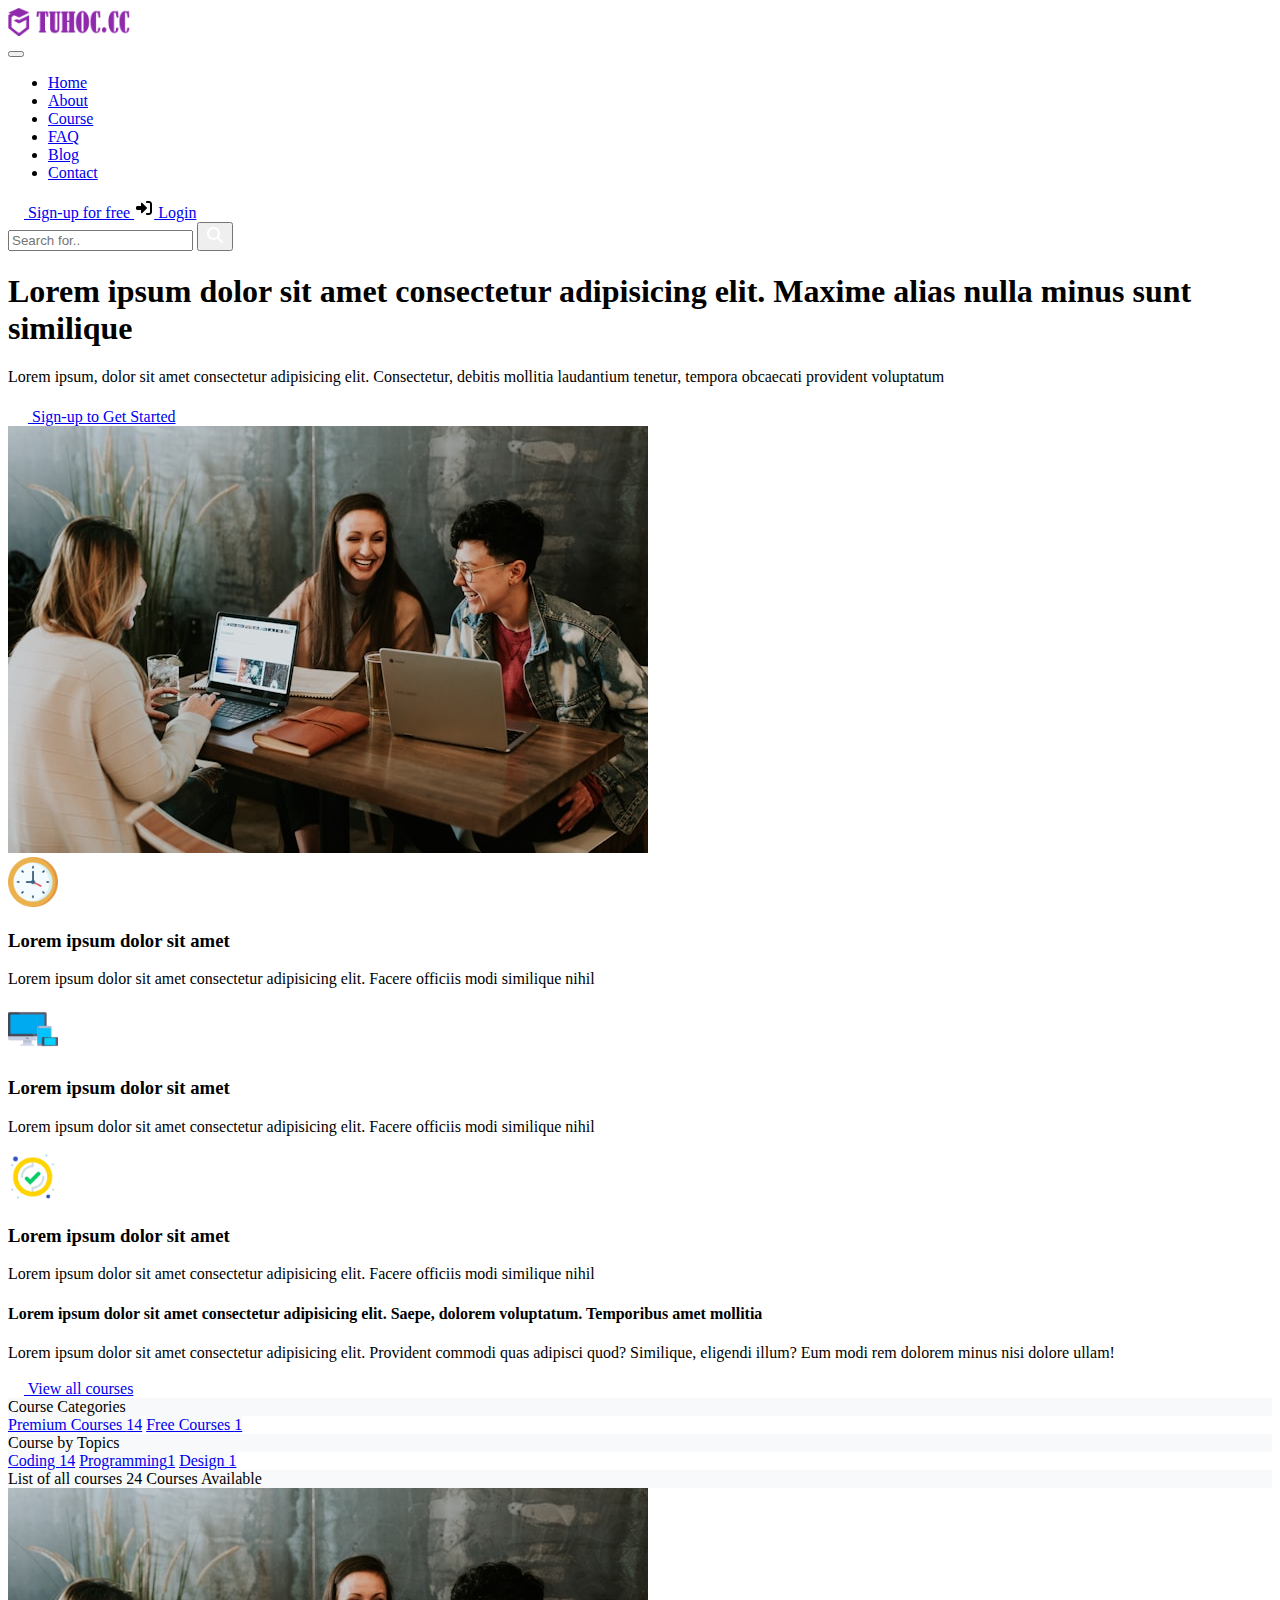
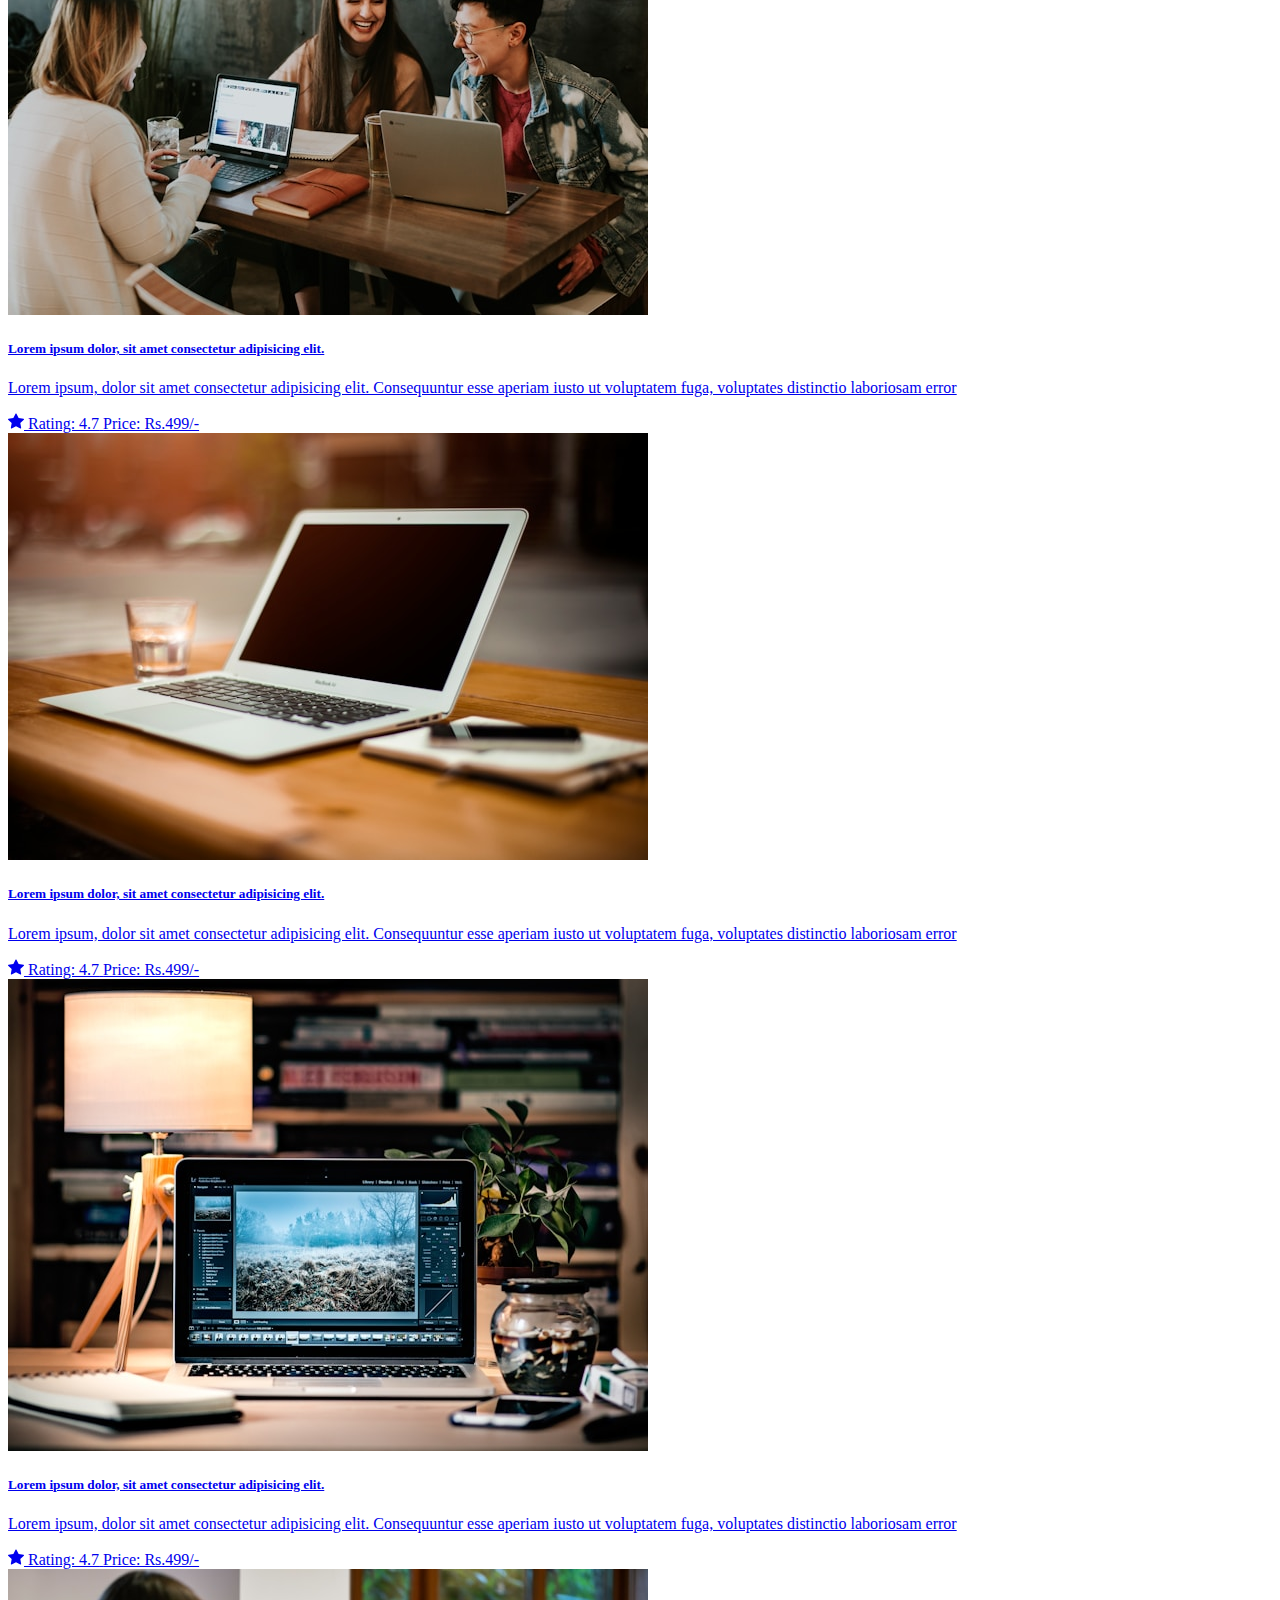
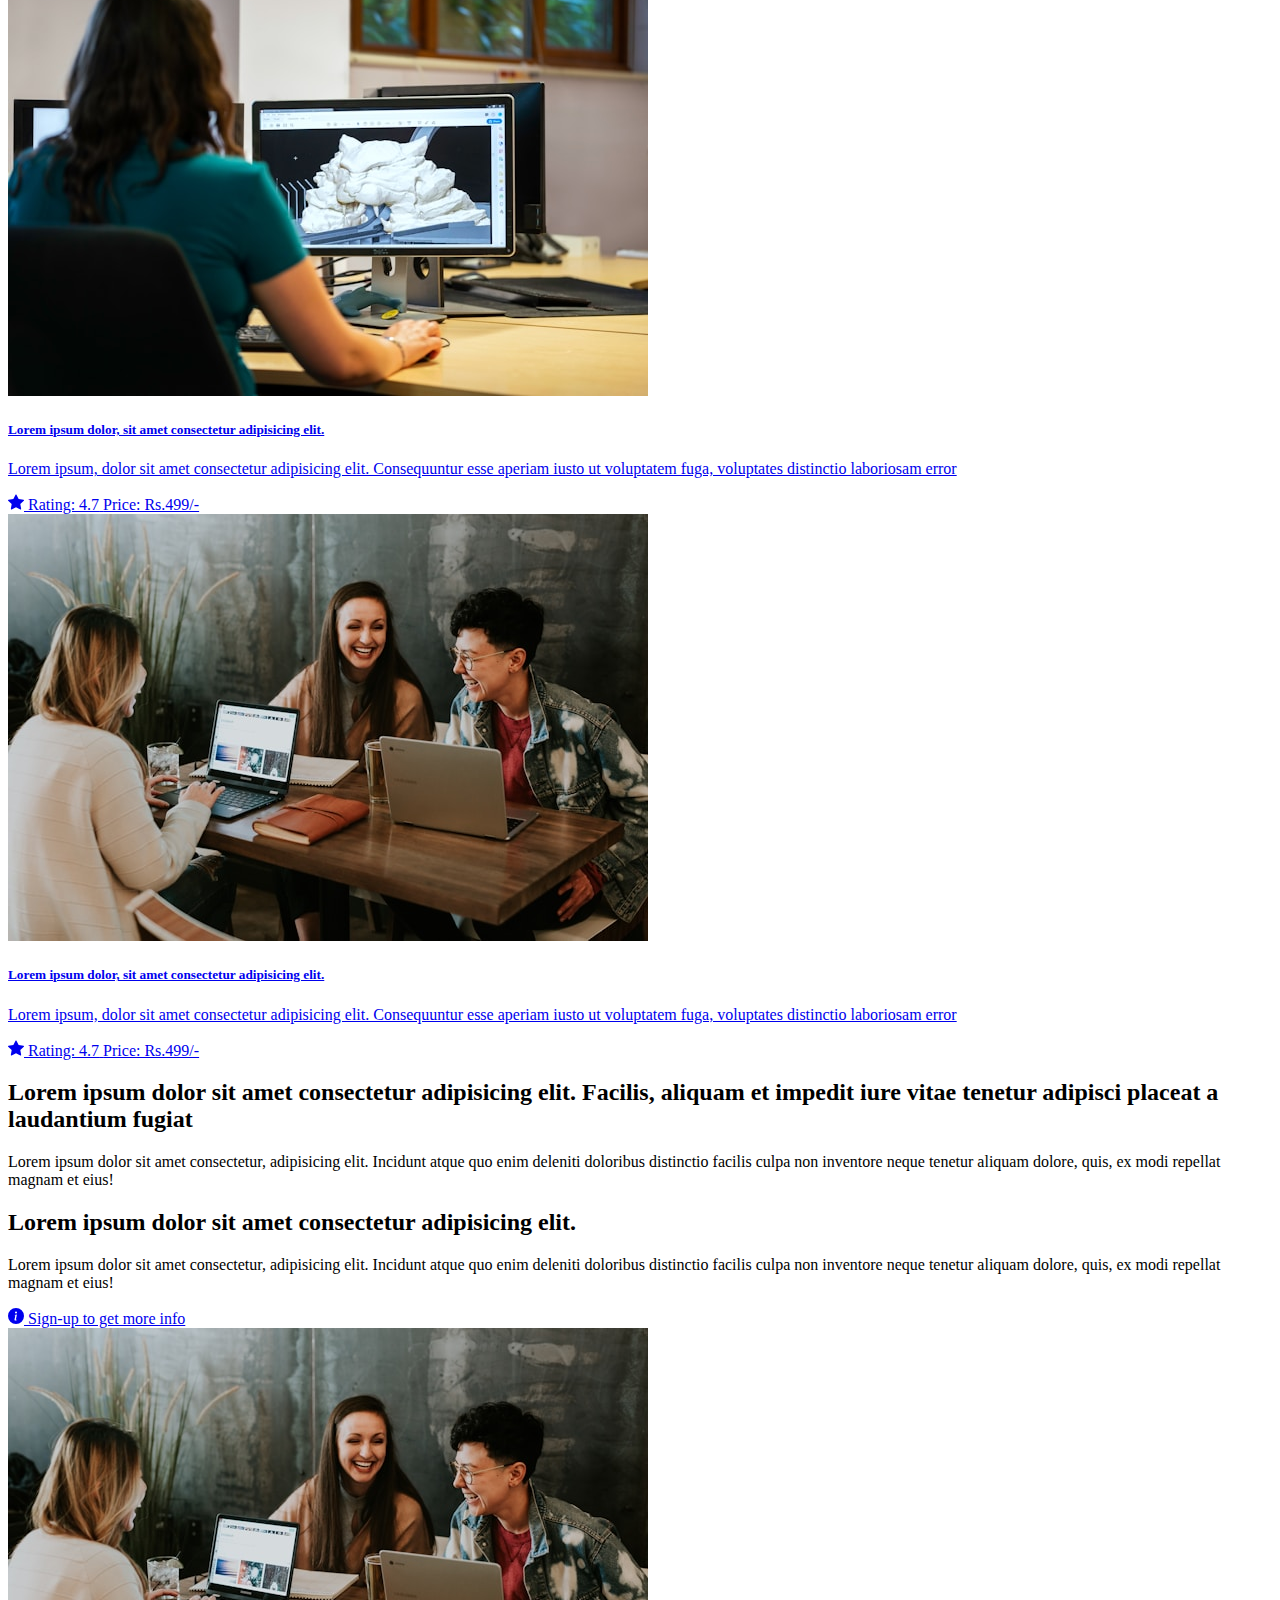
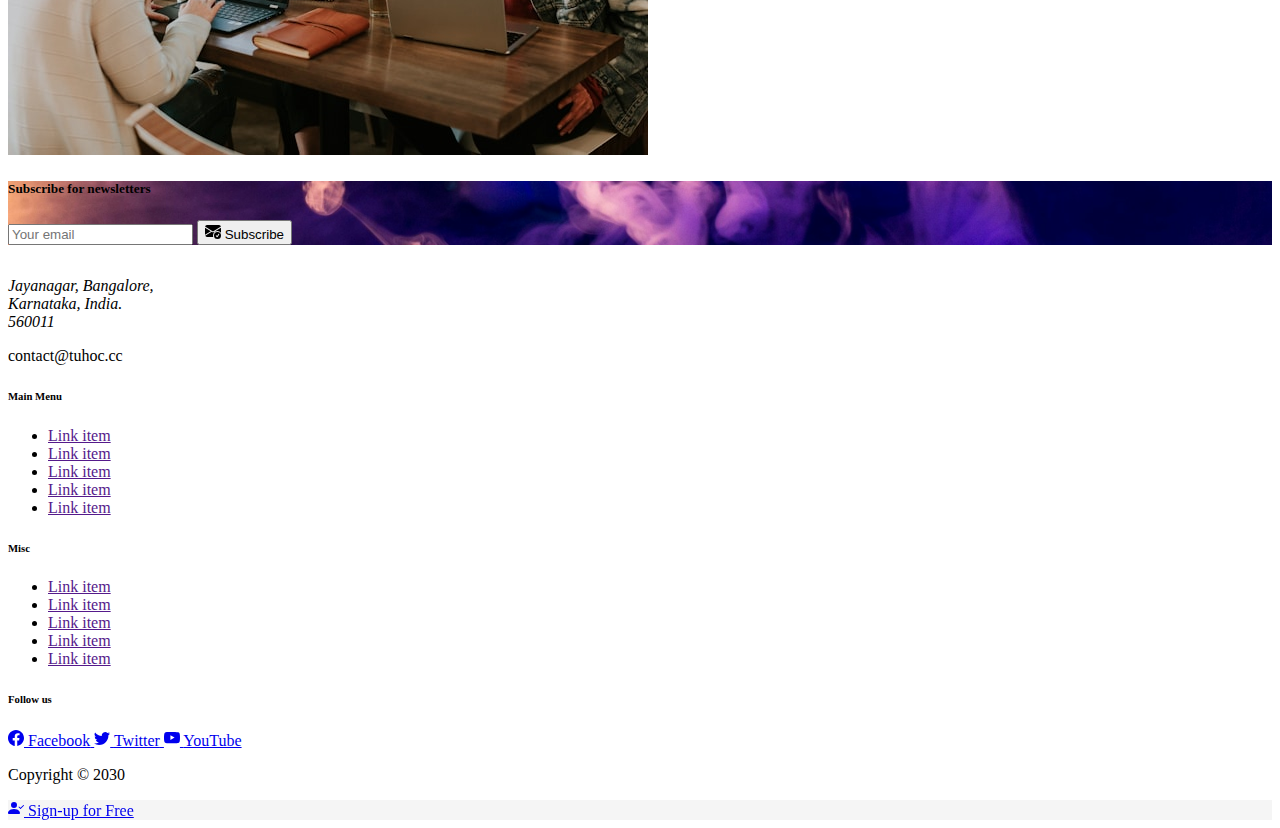
<file: index.html>
<!DOCTYPE html>
<html lang="en">
  <head>
    <meta charset="UTF-8" />
    <meta name="viewport" content="width=device-width, initial-scale=1.0" />
    <link
      href="https://cdn.jsdelivr.net/npm/bootstrap@5.3.8/dist/css/bootstrap.min.css"
      rel="stylesheet"
      integrity="sha384-sRIl4kxILFvY47J16cr9ZwB07vP4J8+LH7qKQnuqkuIAvNWLzeN8tE5YBujZqJLB"
      crossorigin="anonymous"
    />
    <!-- My Style -->
    <link rel="stylesheet" href="./style.css" />
    <title>Du an web Bootstrap</title>
  </head>
  <body class="bg-light">
    <!-- NAVBAR START -->
    <nav class="navbar navbar-expand-lg bg-white border-bottom small fixed-top">
      <div class="container">
        <!-- Navbar brand -->
        <nav class="navbar bg-body-tertiary">
          <div class="container">
            <a class="navbar-brand" href="#">
              <img src="./img/logo-tuhoc-light.png" alt="Logo" />
            </a>
          </div>
        </nav>
        <button
          class="navbar-toggler"
          type="button"
          data-bs-toggle="collapse"
          data-bs-target="#navbarSupportedContent"
          aria-controls="navbarSupportedContent"
          aria-expanded="false"
          aria-label="Toggle navigation"
        >
          <span class="navbar-toggler-icon"></span>
        </button>
        <div class="collapse navbar-collapse" id="navbarSupportedContent">
          <!-- Menu item -->
          <ul class="navbar-nav me-auto mb-2 mb-lg-0">
            <li class="nav-item">
              <a class="nav-link active" aria-current="page" href="#">Home</a>
            </li>
            <li class="nav-item">
              <a class="nav-link" aria-current="page" href="./about.html">About</a>
            </li>
            <li class="nav-item">
              <a class="nav-link" aria-current="page" href="./course.html">Course</a>
            </li>
            <li class="nav-item">
              <a class="nav-link" aria-current="page" href="./faq.html">FAQ</a>
            </li>
            <li class="nav-item">
              <a class="nav-link" aria-current="page" href="#!">Blog</a>
            </li>

            <li class="nav-item">
              <a class="nav-link" aria-current="page" href="./contact.html">Contact</a>
            </li>
          </ul>
          <!-- Login/Sign-up -->
          <div class="me-1 d-flex flex-column gap-1 flex-md-row">
            <a
              href="#!"
              class="btn btn-danger btn-sm d-inline-flex justify-content-center align-items-center"
            >
              <svg
                xmlns="http://www.w3.org/2000/svg"
                viewBox="0 0 640 640"
                width="16px"
                height="16px"
                class="me-2"
              >
                <path
                  fill="#ffffff"
                  d="M136 192C136 125.7 189.7 72 256 72C322.3 72 376 125.7 376 192C376 258.3 322.3 312 256 312C189.7 312 136 258.3 136 192zM48 546.3C48 447.8 127.8 368 226.3 368L285.7 368C384.2 368 464 447.8 464 546.3C464 562.7 450.7 576 434.3 576L77.7 576C61.3 576 48 562.7 48 546.3zM544 160C557.3 160 568 170.7 568 184L568 232L616 232C629.3 232 640 242.7 640 256C640 269.3 629.3 280 616 280L568 280L568 328C568 341.3 557.3 352 544 352C530.7 352 520 341.3 520 328L520 280L472 280C458.7 280 448 269.3 448 256C448 242.7 458.7 232 472 232L520 232L520 184C520 170.7 530.7 160 544 160z"
                />
              </svg>
              Sign-up for free
            </a>
            <a
              href="#!"
              class="btn btn-warning btn-sm d-inline-flex justify-content-center align-items-center"
            >
              <svg
                xmlns="http://www.w3.org/2000/svg"
                viewBox="0 0 640 640"
                width="20px"
                height="20px"
                class="me-2"
              >
                width="20px" height="20px"
                <path
                  d="M409 337C418.4 327.6 418.4 312.4 409 303.1L265 159C258.1 152.1 247.8 150.1 238.8 153.8C229.8 157.5 224 166.3 224 176L224 256L112 256C85.5 256 64 277.5 64 304L64 336C64 362.5 85.5 384 112 384L224 384L224 464C224 473.7 229.8 482.5 238.8 486.2C247.8 489.9 258.1 487.9 265 481L409 337zM416 480C398.3 480 384 494.3 384 512C384 529.7 398.3 544 416 544L480 544C533 544 576 501 576 448L576 192C576 139 533 96 480 96L416 96C398.3 96 384 110.3 384 128C384 145.7 398.3 160 416 160L480 160C497.7 160 512 174.3 512 192L512 448C512 465.7 497.7 480 480 480L416 480z"
                />
              </svg>
              Login
            </a>
          </div>
          <!-- Search -->
          <form class="d-flex mt-2 mt-lg-0" role="search">
            <div class="input-group">
              <input
              class="form-control me-0 form-control-sm"
              type="search"
              placeholder="Search for.."
              aria-label="Search"
            />
            <button
              class="btn btn-outline-success bg-success btn-sm"
              type="submit"
            >
              <svg
                xmlns="http://www.w3.org/2000/svg"
                viewBox="0 0 640 640"
                width="20px"
                height="20px"
              >
                <!--!Font Awesome Free v7.0.1 by @fontawesome - https://fontawesome.com License - https://fontawesome.com/license/free Copyright 2025 Fonticons, Inc.-->
                <path
                  fill="#ffffff"
                  d="M480 272C480 317.9 465.1 360.3 440 394.7L566.6 521.4C579.1 533.9 579.1 554.2 566.6 566.7C554.1 579.2 533.8 579.2 521.3 566.7L394.7 440C360.3 465.1 317.9 480 272 480C157.1 480 64 386.9 64 272C64 157.1 157.1 64 272 64C386.9 64 480 157.1 480 272zM272 416C351.5 416 416 351.5 416 272C416 192.5 351.5 128 272 128C192.5 128 128 192.5 128 272C128 351.5 192.5 416 272 416z"
                />
              </svg>
            </button>
            </div>
          </form>
        </div>
      </div>
    </nav>
    <!-- NAVBAR END -->

    <!-- HEADER START -->
    <header class="main-header mt-5 py-5 border-bottom">
      <div class="container">
        <div class="row align-items-center gx-md-5">
          <!-- Left -->
          <div class="col-md-6 mb-3 mb-md-0">
            <h1 class="fs-3 fw-normal">
              Lorem ipsum dolor sit amet consectetur adipisicing elit. Maxime
              alias nulla minus sunt similique
            </h1>
            <p class="fs-5 fw-light text-secondary">
              Lorem ipsum, dolor sit amet consectetur adipisicing elit.
              Consectetur, debitis mollitia laudantium tenetur, tempora
              obcaecati provident voluptatum
            </p>
            <a
              href="#!"
              class="btn btn-success btn-sm d-inline-flex justify-content-center align-items-center"
            >
              <svg
                xmlns="http://www.w3.org/2000/svg"
                viewBox="0 0 640 640"
                width="20px"
                height="20px"
                class="me-2"
              >
                <path
                  fill="#ffffff"
                  d="M286 368C384.5 368 464.3 447.8 464.3 546.3C464.3 562.7 451 576 434.6 576L78 576C61.6 576 48.3 562.7 48.3 546.3C48.3 447.8 128.1 368 226.6 368L286 368zM585.7 169.9C593.5 159.2 608.5 156.8 619.2 164.6C629.9 172.4 632.3 187.4 624.5 198.1L522.1 338.9C517.9 344.6 511.4 348.3 504.4 348.7C497.4 349.1 490.4 346.5 485.5 341.4L439.1 293.4C429.9 283.9 430.1 268.7 439.7 259.5C449.2 250.3 464.4 250.6 473.6 260.1L500.1 287.5L585.7 169.8zM256.3 312C190 312 136.3 258.3 136.3 192C136.3 125.7 190 72 256.3 72C322.6 72 376.3 125.7 376.3 192C376.3 258.3 322.6 312 256.3 312z"
                />
              </svg>
              Sign-up to Get Started
            </a>
          </div>
          <!-- Right -->
          <div class="col-md-6">
            <img class="rounded w-100" src="./img/main-header.jpg" alt="" />
        </div>
      </div>
    </header>
    <!-- HEADER END -->

    <!-- SITE FEATURES START -->
     <section class="py-4 border-bottom">
       <div class="container">      
        <div class="row">
          <!-- Item 1 -->
          <div class="col-md-4">
            <div class="feature-item bg-white border rounded p-3 d-flex align-items-center ">
              <div>
                <img src="./img/clock.png" alt="">
              </div>
              <div class="ms-3">
                <h3 class="fs-5">Lorem ipsum dolor sit amet</h3>
                <p class="small text-secondary">Lorem ipsum dolor sit amet consectetur adipisicing elit. Facere officiis modi similique nihil</p>
              </div>
            </div>
          </div>

         <!-- Item 2 -->
          <div class="col-md-4 ">
              <div class="feature-item bg-white border rounded p-3 d-flex align-items-center mt-3 mt-md-0">
                <div>
                  <img src="./img/responsive.png" alt="">
                </div>
                <div class="ms-3">
                  <h3 class="fs-5">Lorem ipsum dolor sit amet</h3>
                  <p class="small text-secondary">Lorem ipsum dolor sit amet consectetur adipisicing elit. Facere officiis modi similique nihil</p>
                </div>
              </div>
          </div class="col-md-4">
          
            <!-- Item 3 -->
            <div class="col-md-4 ">
              <div class="feature-item bg-white border rounded p-3 d-flex align-items-center mt-3 mt-md-0">
                <div>
                  <img src="./img/tick.png" alt="">
                </div>
                <div class="ms-3">
                  <h3 class="fs-5">Lorem ipsum dolor sit amet</h3>
                  <p class="small text-secondary">Lorem ipsum dolor sit amet consectetur adipisicing elit. Facere officiis modi similique nihil</p>
                </div>
              </div>
            </div class="col-md-4">
        </div>
       </div>
     </section>
    <!-- SITE FEATURES END -->

    <!-- COURSE START -->
     <section class="py-4 border-bottom">
      <div class="container">
        <!-- Row top -->
        <div class="row justify-content-center">
          <div class="col-md-5">
            <div class="text-md-center">
              <h4 class="fs-5">Lorem ipsum dolor sit amet consectetur adipisicing elit. Saepe, dolorem voluptatum. Temporibus amet mollitia</h4>
              <p class="small text-secondary">Lorem ipsum dolor sit amet consectetur adipisicing elit. Provident commodi quas adipisci quod? Similique, eligendi illum? Eum modi rem dolorem minus nisi dolore ullam!</p>
              <a
              href="#!"
              class="btn btn-success btn-sm d-inline-flex justify-content-center align-items-center"
              >
              <svg
                xmlns="http://www.w3.org/2000/svg"
                viewBox="0 0 16 16"
                width="16px"
                height="16px"
                class="me-2"
              >
                <path
                  fill="#ffffff"
                  d="M8.211 2.047a.5.5 0 0 0-.422 0l-7.5 3.5a.5.5 0 0 0 .025.917l7.5 3a.5.5 0 0 0 .372 0L14 7.14V13a1 1 0 0 0-1 1v2h3v-2a1 1 0 0 0-1-1V6.739l.686-.275a.5.5 0 0 0 .025-.917l-7.5-3.5Z"
                />
                <path
                  fill="#fff"
                  d="M4.176 9.032a.5.5 0 0 0-.656.327l-.5 1.7a.5.5 0 0 0 .294.605l4.5 1.8a.5.5 0 0 0 .372 0l4.5-1.8a.5.5 0 0 0 .294-.605l-.5-1.7a.5.5 0 0 0-.656-.327L8 10.466 4.176 9.032Z"
                />
              </svg>
              View all courses
            </a>
            </div>
          </div>
        </div>

        <!-- Row course -->
        <div class="row mt-5">
          <!-- Left -->
           <div class="col-md-3">
            <div class="list-group small">
              <div class="list-group-item list-group-item text-bg-light fw-bold">
                Course Categories
              </div>      
              <a class="list-group-item list-group-item-action d-flex justify-content-between align-items-center bg-white" href="#!">Premium Courses <span class="badge text-black rounded-pill px-2 bg-warning">14</span></a>      
              <a class="list-group-item list-group-item-action d-flex justify-content-between align-items-center bg-white" href="#!">Free Courses <span class="badge text-black rounded-pill px-2 bg-warning">1</span></a>      
            </div>
            <div class="list-group mt-4">
              <div class="list-group-item list-group-item text-bg-light fw-bold">
                Course by Topics
              </div>      
              <a class="list-group-item list-group-item-action d-flex justify-content-between align-items-center bg-white" href="#!">Coding <span class="badge text-black rounded-pill px-2 bg-warning">14</span></a>      
              <a class="list-group-item list-group-item-action d-flex justify-content-between align-items-center bg-white" href="#!">Programming<span class="badge text-black rounded-pill px-2 bg-warning">1</span></a>      
              <a class="list-group-item list-group-item-action d-flex justify-content-between align-items-center bg-white" href="#!">Design <span class="badge text-black rounded-pill px-2 bg-warning">1</span></a>      
            </div>
           </div>
        
          <!-- Right -->
           <div class="col-md-9">
            <div class="list-group small mt-md-0 mt-3">
              <div class="list-group-item list-group-item text-bg-light fw-bold d-flex justify-content-between align-items-center">
                  List of all courses <span class="badge text-black rounded-pill px-2 bg-warning">24 Courses Available</span>
              </div>  

              <!-- Item 1 -->
              <a href="./single-course.html" class="list-group-item bg-white list-group-item-action ">
                <div class="row align-items-center">
                  <div class="col-md-4">
                    <div>
                      <img src="./img/main-header.jpg" alt="" class="rounded img-fluid">  
                    </div>
                  </div>
                  <div class="col-md-8">
                    <h5>Lorem ipsum dolor, sit amet consectetur adipisicing elit.</h5>
                    <p class="text-secondary">Lorem ipsum, dolor sit amet consectetur adipisicing elit. Consequuntur esse aperiam iusto ut voluptatem fuga, voluptates distinctio laboriosam error</p>
                    <div class="d-inline-flex align-items-center">
                      <span class="rounded-pill px-2 py-1 text-bg-warning ail me-2 d-inline-flex align-items-center">
                        <svg xmlns="http://www.w3.org/2000/svg" width="16" height="16" fill="currentColor" class="bi bi-star-fill me-2" viewBox="0 0 16 16">
                                                <path d="M3.612 15.443c-.386.198-.824-.149-.746-.592l.83-4.73L.173 6.765c-.329-.314-.158-.888.283-.95l4.898-.696L7.538.792c.197-.39.73-.39.927 0l2.184 4.327 4.898.696c.441.062.612.636.282.95l-3.522 3.356.83 4.73c.078.443-.36.79-.746.592L8 13.187l-4.389 2.256z"></path>
                                            </svg>
                                            Rating: 4.7</span>
                      <span class="rounded-pill px-2 py-1 text-bg-success ail">Price: Rs.499/-</span>
                    </div>
                  </div>
                </div>
              </a>

              <!-- Item 2 -->
              <a href="./single-course.html" class="list-group-item bg-white list-group-item-action ">
                <div class="row align-items-center">
                  <div class="col-md-4">
                    <div>
                      <img src="./img/pic1.jpg" alt="" class="rounded img-fluid">
                    </div>
                  </div>
                  <div class="col-md-8">
                    <h5>Lorem ipsum dolor, sit amet consectetur adipisicing elit.</h5>
                    <p class="text-secondary">Lorem ipsum, dolor sit amet consectetur adipisicing elit. Consequuntur esse aperiam iusto ut voluptatem fuga, voluptates distinctio laboriosam error</p>
                    <div class="d-inline-flex align-items-center">
                      <span class="rounded-pill px-2 py-1 text-bg-warning ail me-2 d-inline-flex align-items-center">
                        <svg xmlns="http://www.w3.org/2000/svg" width="16" height="16" fill="currentColor" class="bi bi-star-fill me-2" viewBox="0 0 16 16">
                                                <path d="M3.612 15.443c-.386.198-.824-.149-.746-.592l.83-4.73L.173 6.765c-.329-.314-.158-.888.283-.95l4.898-.696L7.538.792c.197-.39.73-.39.927 0l2.184 4.327 4.898.696c.441.062.612.636.282.95l-3.522 3.356.83 4.73c.078.443-.36.79-.746.592L8 13.187l-4.389 2.256z"></path>
                                            </svg>
                                            Rating: 4.7</span>
                      <span class="rounded-pill px-2 py-1 text-bg-success ail">Price: Rs.499/-</span>
                    </div>
                  </div>
                </div>
              </a>

              <!-- Item 3 -->
              <a href="./single-course.html" class="list-group-item bg-white list-group-item-action ">
                <div class="row align-items-center">
                  <div class="col-md-4">
                    <div>
                      <img src="./img/pic2.jpg" alt="" class="rounded img-fluid">
                    </div>
                  </div>
                  <div class="col-md-8">
                    <h5>Lorem ipsum dolor, sit amet consectetur adipisicing elit.</h5>
                    <p class="text-secondary">Lorem ipsum, dolor sit amet consectetur adipisicing elit. Consequuntur esse aperiam iusto ut voluptatem fuga, voluptates distinctio laboriosam error</p>
                    <div class="d-inline-flex align-items-center">
                      <span class="rounded-pill px-2 py-1 text-bg-warning ail me-2 d-inline-flex align-items-center">
                        <svg xmlns="http://www.w3.org/2000/svg" width="16" height="16" fill="currentColor" class="bi bi-star-fill me-2" viewBox="0 0 16 16">
                                                <path d="M3.612 15.443c-.386.198-.824-.149-.746-.592l.83-4.73L.173 6.765c-.329-.314-.158-.888.283-.95l4.898-.696L7.538.792c.197-.39.73-.39.927 0l2.184 4.327 4.898.696c.441.062.612.636.282.95l-3.522 3.356.83 4.73c.078.443-.36.79-.746.592L8 13.187l-4.389 2.256z"></path>
                                            </svg>
                                            Rating: 4.7</span>
                      <span class="rounded-pill px-2 py-1 text-bg-success ail">Price: Rs.499/-</span>
                    </div>
                  </div>
                </div>
              </a>

              <!-- Item 4 -->
              <a href="./single-course.html" class="list-group-item bg-white list-group-item-action ">
                <div class="row align-items-center">
                  <div class="col-md-4">
                    <div>
                      <img src="./img/pic3.jpg" alt="" class="rounded img-fluid">
                    </div>
                  </div>
                  <div class="col-md-8">
                    <h5>Lorem ipsum dolor, sit amet consectetur adipisicing elit.</h5>
                    <p class="text-secondary">Lorem ipsum, dolor sit amet consectetur adipisicing elit. Consequuntur esse aperiam iusto ut voluptatem fuga, voluptates distinctio laboriosam error</p>
                    <div class="d-inline-flex align-items-center">
                      <span class="rounded-pill px-2 py-1 text-bg-warning ail me-2 d-inline-flex align-items-center">
                        <svg xmlns="http://www.w3.org/2000/svg" width="16" height="16" fill="currentColor" class="bi bi-star-fill me-2" viewBox="0 0 16 16">
                                                <path d="M3.612 15.443c-.386.198-.824-.149-.746-.592l.83-4.73L.173 6.765c-.329-.314-.158-.888.283-.95l4.898-.696L7.538.792c.197-.39.73-.39.927 0l2.184 4.327 4.898.696c.441.062.612.636.282.95l-3.522 3.356.83 4.73c.078.443-.36.79-.746.592L8 13.187l-4.389 2.256z"></path>
                                            </svg>
                                            Rating: 4.7</span>
                      <span class="rounded-pill px-2 py-1 text-bg-success ail">Price: Rs.499/-</span>
                    </div>
                  </div>
                </div>
              </a>

              <!-- Item 5 -->
              <a href="./single-course.html" class="list-group-item bg-white list-group-item-action ">
                <div class="row align-items-center">
                  <div class="col-md-4">
                    <div>
                      <img src="./img/main-header.jpg" alt="" class="rounded img-fluid">
                    </div>
                  </div>
                  <div class="col-md-8">
                    <h5>Lorem ipsum dolor, sit amet consectetur adipisicing elit.</h5>
                    <p class="text-secondary">Lorem ipsum, dolor sit amet consectetur adipisicing elit. Consequuntur esse aperiam iusto ut voluptatem fuga, voluptates distinctio laboriosam error</p>
                    <div class="d-inline-flex align-items-center">
                      <span class="rounded-pill px-2 py-1 text-bg-warning ail me-2 d-inline-flex align-items-center">
                        <svg xmlns="http://www.w3.org/2000/svg" width="16" height="16" fill="currentColor" class="bi bi-star-fill me-2" viewBox="0 0 16 16">
                                                <path d="M3.612 15.443c-.386.198-.824-.149-.746-.592l.83-4.73L.173 6.765c-.329-.314-.158-.888.283-.95l4.898-.696L7.538.792c.197-.39.73-.39.927 0l2.184 4.327 4.898.696c.441.062.612.636.282.95l-3.522 3.356.83 4.73c.078.443-.36.79-.746.592L8 13.187l-4.389 2.256z"></path>
                                            </svg>
                                            Rating: 4.7</span>
                      <span class="rounded-pill px-2 py-1 text-bg-success ail">Price: Rs.499/-</span>
                    </div>
                  </div>
                </div>
              </a>

            </div>  
           </div>
        </div>
      </div>
     </section>
    <!-- COURSE END -->

    <!-- OTHER CONTANT START -->
    <section class="other-content py-4 border-bottom">
      <div class="container">
        <div class="row align-items-center gx-md-5">
          <!-- Left -->
          <div class="col-md-6 mb-3 mb-md-0">
            <h2 class="fs-5">
              Lorem ipsum dolor sit amet consectetur adipisicing elit. Facilis, aliquam et impedit iure vitae tenetur adipisci placeat a laudantium fugiat
            </h2>
            <p class="small text-secondary">
              Lorem ipsum dolor sit amet consectetur, adipisicing elit. Incidunt atque quo enim deleniti doloribus distinctio facilis culpa non inventore neque tenetur aliquam dolore, quis, ex modi repellat magnam et eius!
            </p>
            <h2 class="fs-5">
              Lorem ipsum dolor sit amet consectetur adipisicing elit.
            </h2>
            <p class="small text-secondary">
              Lorem ipsum dolor sit amet consectetur, adipisicing elit. Incidunt atque quo enim deleniti doloribus distinctio facilis culpa non inventore neque tenetur aliquam dolore, quis, ex modi repellat magnam et eius!
            </p>
            <a
              href="#!"
              class="btn btn-success btn-sm d-inline-flex justify-content-center align-items-center"
            >
              <svg xmlns="http://www.w3.org/2000/svg" width="16" height="16" fill="currentColor" class="me-2 bi bi-info-circle-fill" viewBox="0 0 16 16">
                                <path d="M8 16A8 8 0 1 0 8 0a8 8 0 0 0 0 16zm.93-9.412-1 4.705c-.07.34.029.533.304.533.194 0 .487-.07.686-.246l-.088.416c-.287.346-.92.598-1.465.598-.703 0-1.002-.422-.808-1.319l.738-3.468c.064-.293.006-.399-.287-.47l-.451-.081.082-.381 2.29-.287zM8 5.5a1 1 0 1 1 0-2 1 1 0 0 1 0 2z"></path>
                            </svg>
              Sign-up to get more info
            </a>
          </div>
          <!-- Right -->
          <div class="col-md-6">
            <img class="rounded w-100 h-auto" src="./img/main-header.jpg" alt="" />
        </div>
      </div>
    </section>
    <!-- OTHER CONTANT END -->

    <!-- SUBSCRIBE START -->
     <section class="subcribe py-5 ">
      <div class="container">
        <div class="row justify-content-center d-flex">
          <!-- Left -->
          <div class="col-md-4 text-light">
            <div>
              <h5 class="fs-4 fw-light text-md-end text-center">Subscribe for newsletters</h5>
            </div>
          </div>

          <!-- Right -->
          <div class="col-md-4">
            <div>
              <form class="d-flex mt-2 mt-lg-0" role="search">
              <div class="input-group">
                <input
                class="form-control me-0 form-control-sm"
                type="email"
                placeholder="Your email"
                aria-label="Search"
              />
             <button type="submit" class="btn btn-sm btn-success d-inline-flex align-items-center">
                                <svg xmlns="http://www.w3.org/2000/svg" width="16" height="16" fill="currentColor" class="me-2 bi bi-envelope-check-fill" viewBox="0 0 16 16">
                                    <path d="M.05 3.555A2 2 0 0 1 2 2h12a2 2 0 0 1 1.95 1.555L8 8.414.05 3.555ZM0 4.697v7.104l5.803-3.558L0 4.697ZM6.761 8.83l-6.57 4.026A2 2 0 0 0 2 14h6.256A4.493 4.493 0 0 1 8 12.5a4.49 4.49 0 0 1 1.606-3.446l-.367-.225L8 9.586l-1.239-.757ZM16 4.697v4.974A4.491 4.491 0 0 0 12.5 8a4.49 4.49 0 0 0-1.965.45l-.338-.207L16 4.697Z"></path>
                                    <path d="M16 12.5a3.5 3.5 0 1 1-7 0 3.5 3.5 0 0 1 7 0Zm-1.993-1.679a.5.5 0 0 0-.686.172l-1.17 1.95-.547-.547a.5.5 0 0 0-.708.708l.774.773a.75.75 0 0 0 1.174-.144l1.335-2.226a.5.5 0 0 0-.172-.686Z"></path>
                                </svg>
                                Subscribe
                            </button>
              </div>
              </form>
            </div>
          </div>
        </div>
      </div>
     </section>
    <!-- SUBSCRIBE END --> 

    <!-- FOOTER START -->
     <footer class="text-bg-dark py-5">
      <div class="container">
        <div class="row">
          <div class="col-md-3">
            <div class="brand-icon">
              <img src="./img/logo-tuhoc-dark.png" alt="Logo">
            </div>
            <address class="small text-secondary mt-2">
              Jayanagar, Bangalore, <br>
              Karnataka, India. <br>
              560011
            </address>
            <p class="small text-secondary">contact@tuhoc.cc</p>
          </div>
          <div class="col-md-2">
            <h6>Main Menu</h6>
            <ul class="list-unstyled small">
              <li><a class="text-decoration-none text-secondary" href="">Link item</a></li>
              <li><a class="text-decoration-none text-secondary" href="">Link item</a></li>
              <li><a class="text-decoration-none text-secondary" href="">Link item</a></li>
              <li><a class="text-decoration-none text-secondary" href="">Link item</a></li>
              <li><a class="text-decoration-none text-secondary" href="">Link item</a></li>
            </ul>
          </div>
          <div class="col-md-2">
            <h6>Misc</h6>
            <ul class="list-unstyled small">
              <li><a class="text-decoration-none text-secondary" href="">Link item</a></li>
              <li><a class="text-decoration-none text-secondary" href="">Link item</a></li>
              <li><a class="text-decoration-none text-secondary" href="">Link item</a></li>
              <li><a class="text-decoration-none text-secondary" href="">Link item</a></li>
              <li><a class="text-decoration-none text-secondary" href="">Link item</a></li>
            </ul>
          </div>
          <div class="col-md-5">
            <h6>Follow us</h6>
            <div>
              <a href="#!" class="btn btn-primary btn-sm px-md-3 rounded-pill d-inline-flex align-items-center mb-2">
                <svg xmlns="http://www.w3.org/2000/svg" width="16" height="16" fill="currentColor" class="bi bi-facebook me-md-2" viewBox="0 0 16 16">
                                <path d="M16 8.049c0-4.446-3.582-8.05-8-8.05C3.58 0-.002 3.603-.002 8.05c0 4.017 2.926 7.347 6.75 7.951v-5.625h-2.03V8.05H6.75V6.275c0-2.017 1.195-3.131 3.022-3.131.876 0 1.791.157 1.791.157v1.98h-1.009c-.993 0-1.303.621-1.303 1.258v1.51h2.218l-.354 2.326H9.25V16c3.824-.604 6.75-3.934 6.75-7.951z"></path>
                            </svg>
                <span class="d-md-block d-none">Facebook</span>
              </a>
              <a href="#!" class="btn btn-info btn-sm px-md-3 rounded-pill d-inline-flex align-items-center mb-2">
                <svg xmlns="http://www.w3.org/2000/svg" width="16" height="16" fill="currentColor" class="bi bi-twitter me-md-2" viewBox="0 0 16 16">
                                <path d="M5.026 15c6.038 0 9.341-5.003 9.341-9.334 0-.14 0-.282-.006-.422A6.685 6.685 0 0 0 16 3.542a6.658 6.658 0 0 1-1.889.518 3.301 3.301 0 0 0 1.447-1.817 6.533 6.533 0 0 1-2.087.793A3.286 3.286 0 0 0 7.875 6.03a9.325 9.325 0 0 1-6.767-3.429 3.289 3.289 0 0 0 1.018 4.382A3.323 3.323 0 0 1 .64 6.575v.045a3.288 3.288 0 0 0 2.632 3.218 3.203 3.203 0 0 1-.865.115 3.23 3.23 0 0 1-.614-.057 3.283 3.283 0 0 0 3.067 2.277A6.588 6.588 0 0 1 .78 13.58a6.32 6.32 0 0 1-.78-.045A9.344 9.344 0 0 0 5.026 15z"></path>
                            </svg>
                <span class="d-md-block d-none">Twitter</span>
              </a>
              <a href="#!" class="btn btn-danger btn-sm px-md-3 rounded-pill d-inline-flex align-items-center mb-2">
               <svg xmlns="http://www.w3.org/2000/svg" width="16" height="16" fill="currentColor" class="bi bi-youtube me-md-2" viewBox="0 0 16 16">
                                <path d="M8.051 1.999h.089c.822.003 4.987.033 6.11.335a2.01 2.01 0 0 1 1.415 1.42c.101.38.172.883.22 1.402l.01.104.022.26.008.104c.065.914.073 1.77.074 1.957v.075c-.001.194-.01 1.108-.082 2.06l-.008.105-.009.104c-.05.572-.124 1.14-.235 1.558a2.007 2.007 0 0 1-1.415 1.42c-1.16.312-5.569.334-6.18.335h-.142c-.309 0-1.587-.006-2.927-.052l-.17-.006-.087-.004-.171-.007-.171-.007c-1.11-.049-2.167-.128-2.654-.26a2.007 2.007 0 0 1-1.415-1.419c-.111-.417-.185-.986-.235-1.558L.09 9.82l-.008-.104A31.4 31.4 0 0 1 0 7.68v-.123c.002-.215.01-.958.064-1.778l.007-.103.003-.052.008-.104.022-.26.01-.104c.048-.519.119-1.023.22-1.402a2.007 2.007 0 0 1 1.415-1.42c.487-.13 1.544-.21 2.654-.26l.17-.007.172-.006.086-.003.171-.007A99.788 99.788 0 0 1 7.858 2h.193zM6.4 5.209v4.818l4.157-2.408L6.4 5.209z"></path>
                            </svg>
                <span class="d-md-block d-none">YouTube</span>
              </a>
            </div>
          </div>
        </div>
      </div>
     </footer>
    <!-- FOOTER END -->

    <!-- COPYRIGHT START -->
     <div class="copyright py-4 bg-black small">
      <div class="container">
        <div class="row text-center">
          <p class="text-white small m-0">Copyright © 2030</p>
        </div>
      </div>
     </div>
    <!-- COPYRIGHT END -->

    <!-- MOBILE PADDING START -->
     <div class="pt-5 pb-4 d-md-none" style="background-color: black;"></div>
    <!-- MOBILE PADDING END -->

    <!-- STICKY FOOTER START -->
     <div class="d-block d-md-none d-flex justify-content-center p-3 fixed-bottom blur-filter">
        <a
          href="#!"
          class="  btn btn-warning btn-sm fw-bold px-3 rounded-pill d-inline-flex justify-content-center align-items-center"
        >
          <svg xmlns="http://www.w3.org/2000/svg" width="16" height="16" fill="currentColor" class="bi bi-person-check-fill me-2" viewBox="0 0 16 16">
            <path fill-rule="evenodd" d="M15.854 5.146a.5.5 0 0 1 0 .708l-3 3a.5.5 0 0 1-.708 0l-1.5-1.5a.5.5 0 0 1 .708-.708L12.5 7.793l2.646-2.647a.5.5 0 0 1 .708 0z"></path>
            <path d="M1 14s-1 0-1-1 1-4 6-4 6 3 6 4-1 1-1 1H1zm5-6a3 3 0 1 0 0-6 3 3 0 0 0 0 6z"></path>
          </svg>
          Sign-up for Free
        </a>
     </div>
    <!-- STICKY FOOTER END -->
    <script
      src="https://cdn.jsdelivr.net/npm/bootstrap@5.3.8/dist/js/bootstrap.bundle.min.js"
      integrity="sha384-FKyoEForCGlyvwx9Hj09JcYn3nv7wiPVlz7YYwJrWVcXK/BmnVDxM+D2scQbITxI"
      crossorigin="anonymous"
    ></script>
  </body>
</html>
</file>
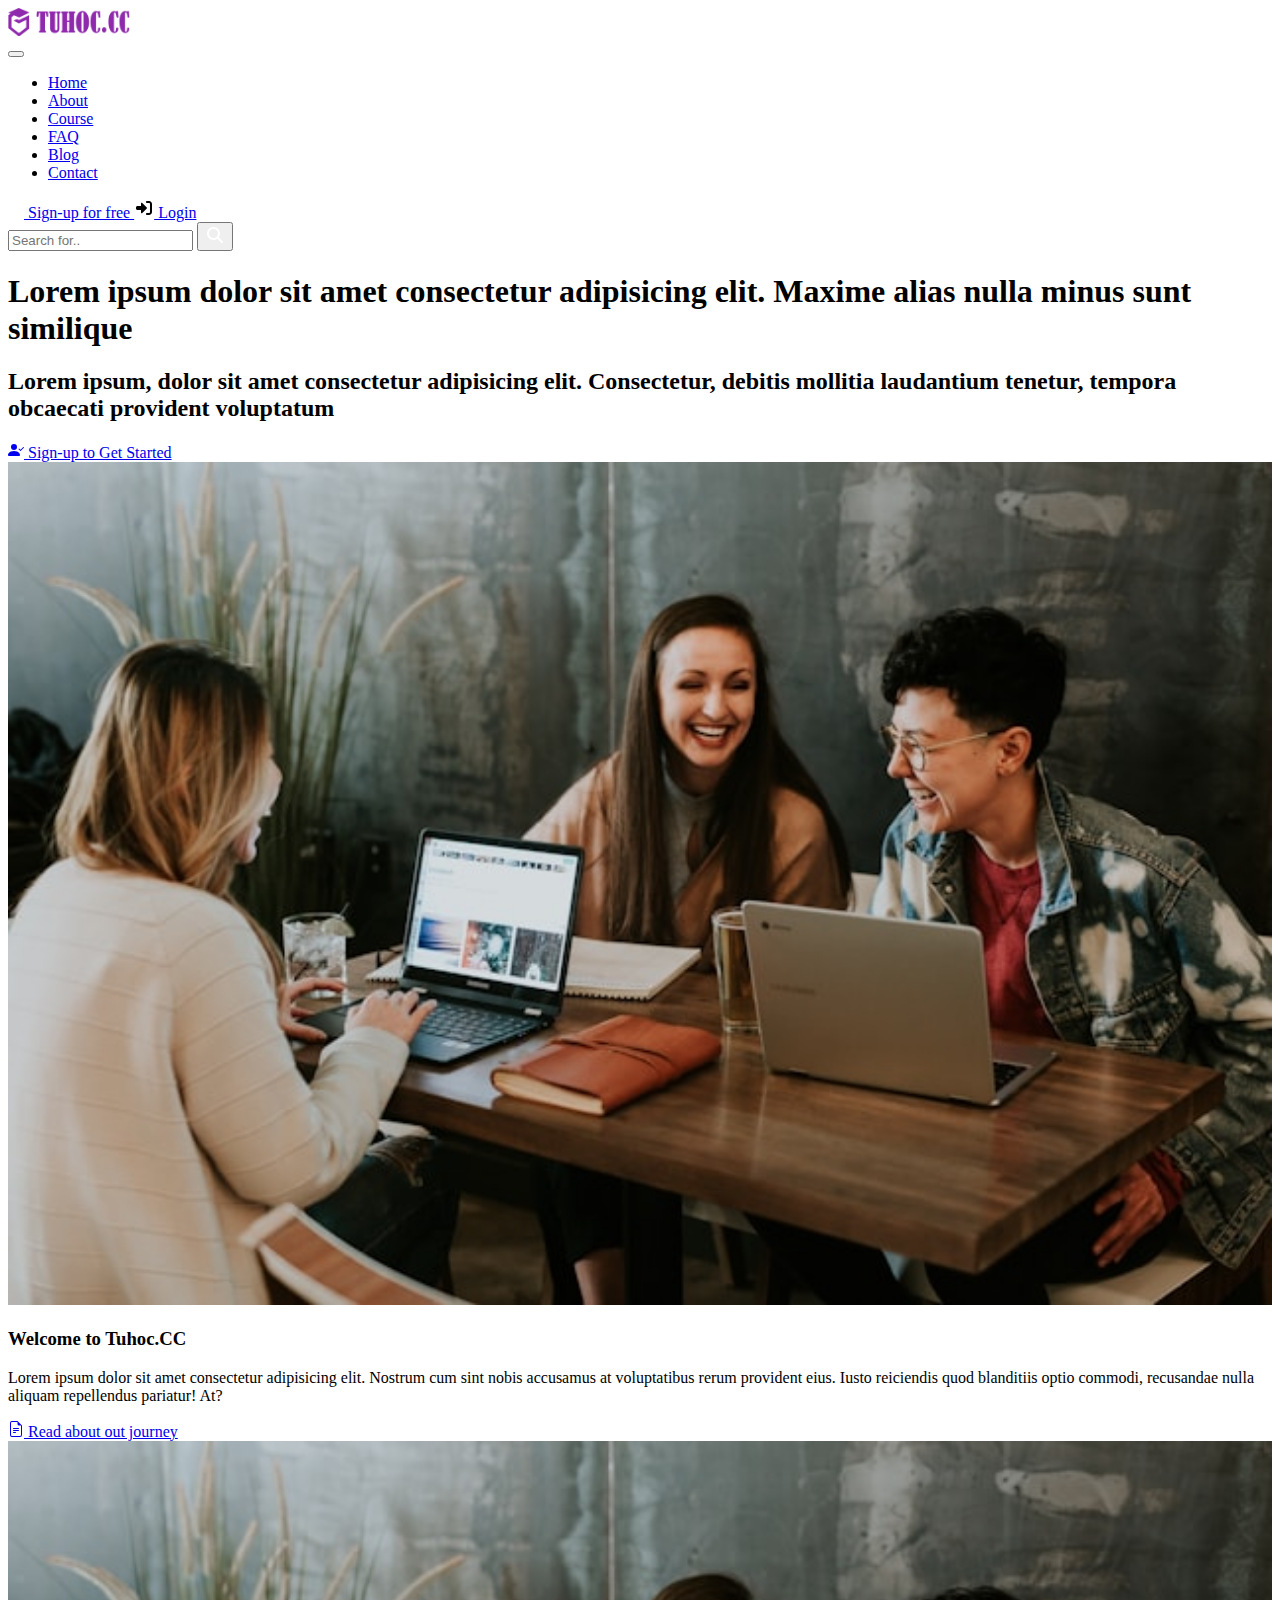
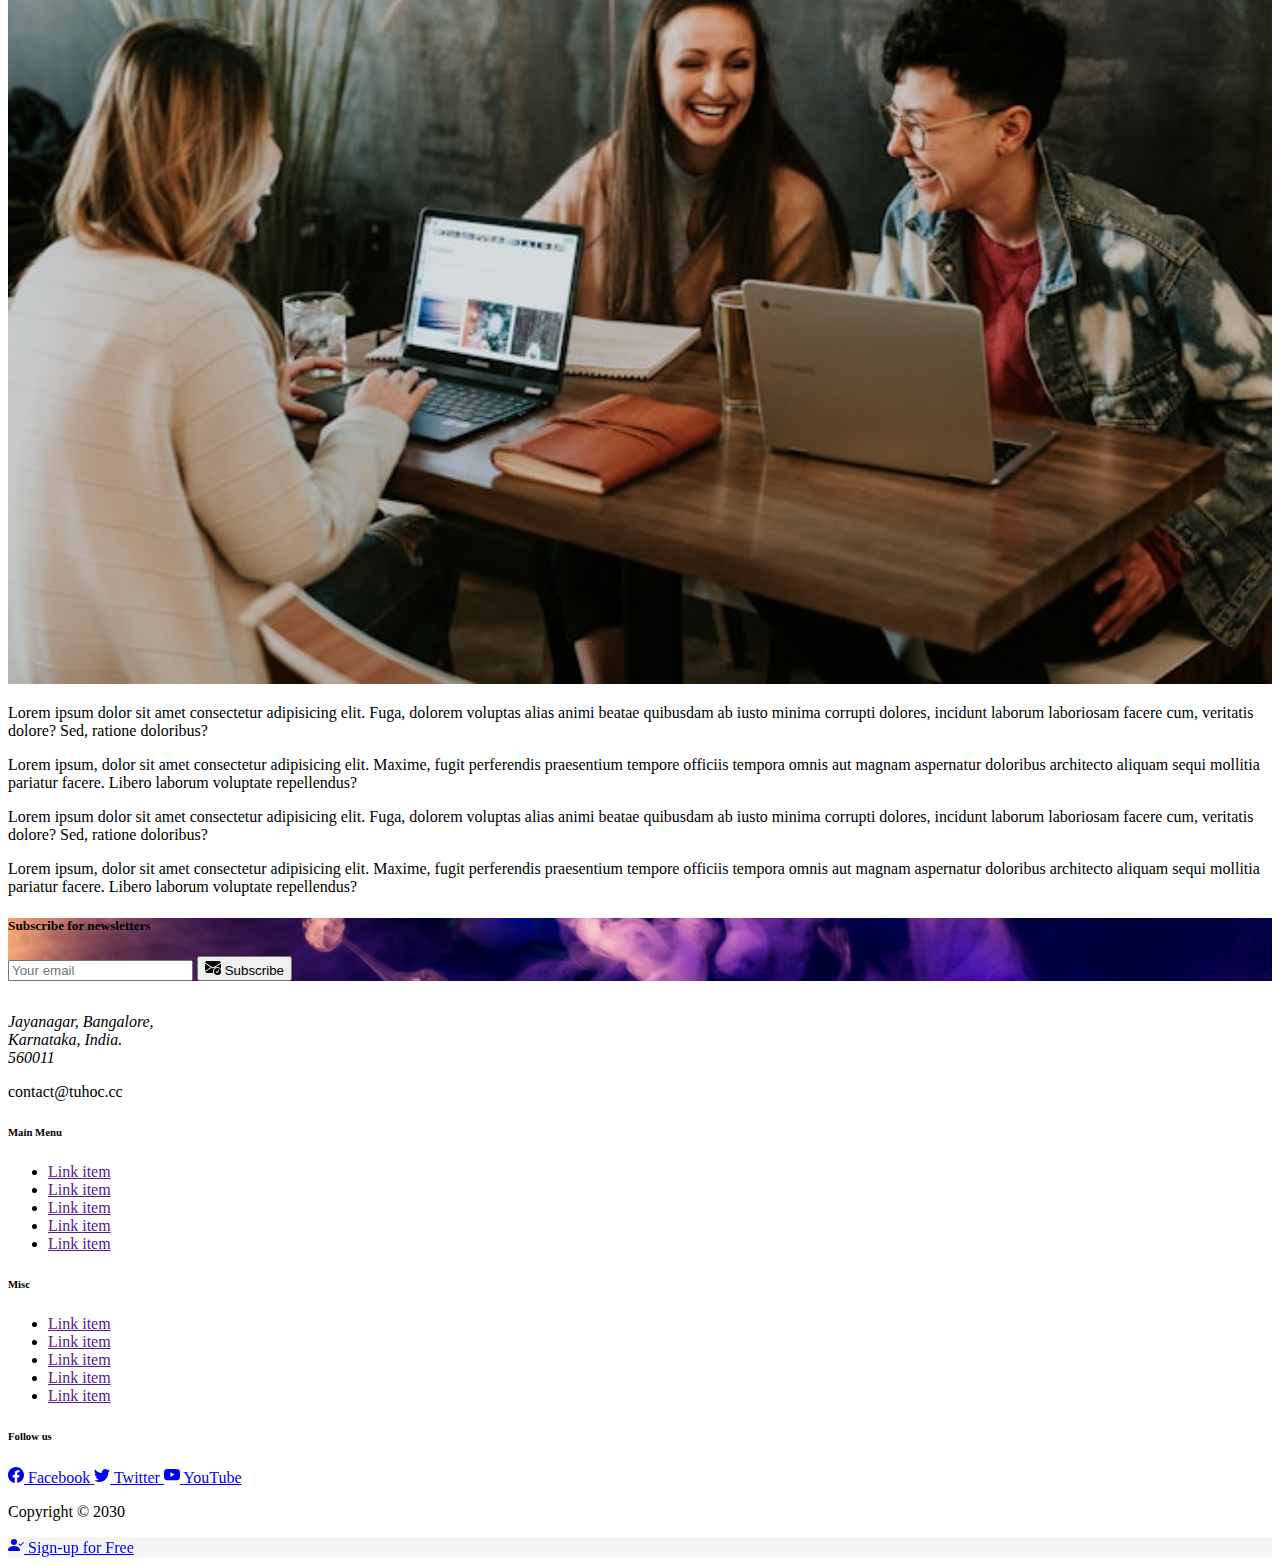
<file: about.html>
<!DOCTYPE html>
<html lang="en">
  <head>
    <meta charset="UTF-8" />
    <meta name="viewport" content="width=device-width, initial-scale=1.0" />
    <link
      href="https://cdn.jsdelivr.net/npm/bootstrap@5.3.8/dist/css/bootstrap.min.css"
      rel="stylesheet"
      integrity="sha384-sRIl4kxILFvY47J16cr9ZwB07vP4J8+LH7qKQnuqkuIAvNWLzeN8tE5YBujZqJLB"
      crossorigin="anonymous"
    />
    <!-- My Style -->
    <link rel="stylesheet" href="./style.css" />
    <title>About</title>
  </head>
  <body class="bg-light">
    <!-- NAVBAR -->
    <nav class="navbar navbar-expand-lg bg-white border-bottom small fixed-top">
      <div class="container">
        <!-- Navbar brand -->
        <nav class="navbar bg-body-tertiary">
          <div class="container">
            <a class="navbar-brand" href="#">
              <img src="./img/logo-tuhoc-light.png" alt="Logo" />
            </a>
          </div>
        </nav>
        <button
          class="navbar-toggler"
          type="button"
          data-bs-toggle="collapse"
          data-bs-target="#navbarSupportedContent"
          aria-controls="navbarSupportedContent"
          aria-expanded="false"
          aria-label="Toggle navigation"
        >
          <span class="navbar-toggler-icon"></span>
        </button>
        <div class="collapse navbar-collapse" id="navbarSupportedContent">
          <!-- Menu item -->
          <ul class="navbar-nav me-auto mb-2 mb-lg-0">
            <li class="nav-item">
              <a class="nav-link active" aria-current="page" href="./index.html"
                >Home</a
              >
            </li>
            <li class="nav-item">
              <a class="nav-link" aria-current="page" href="./about.html"
                >About</a
              >
            </li>
            <li class="nav-item">
              <a class="nav-link" aria-current="page" href="./course.html"
                >Course</a
              >
            </li>
            <li class="nav-item">
              <a class="nav-link" aria-current="page" href="./faq.html">FAQ</a>
            </li>
            <li class="nav-item">
              <a class="nav-link" aria-current="page" href="#!">Blog</a>
            </li>

            <li class="nav-item">
              <a class="nav-link" aria-current="page" href="./contact.html"
                >Contact</a
              >
            </li>
          </ul>
          <!-- Login/Sign-up -->
          <div class="me-1 d-flex flex-column gap-1 flex-md-row">
            <a
              href="#!"
              class="btn btn-danger btn-sm d-inline-flex justify-content-center align-items-center"
            >
              <svg
                xmlns="http://www.w3.org/2000/svg"
                viewBox="0 0 640 640"
                width="16px"
                height="16px"
                class="me-2"
              >
                <path
                  fill="#ffffff"
                  d="M136 192C136 125.7 189.7 72 256 72C322.3 72 376 125.7 376 192C376 258.3 322.3 312 256 312C189.7 312 136 258.3 136 192zM48 546.3C48 447.8 127.8 368 226.3 368L285.7 368C384.2 368 464 447.8 464 546.3C464 562.7 450.7 576 434.3 576L77.7 576C61.3 576 48 562.7 48 546.3zM544 160C557.3 160 568 170.7 568 184L568 232L616 232C629.3 232 640 242.7 640 256C640 269.3 629.3 280 616 280L568 280L568 328C568 341.3 557.3 352 544 352C530.7 352 520 341.3 520 328L520 280L472 280C458.7 280 448 269.3 448 256C448 242.7 458.7 232 472 232L520 232L520 184C520 170.7 530.7 160 544 160z"
                />
              </svg>
              Sign-up for free
            </a>
            <a
              href="#!"
              class="btn btn-warning btn-sm d-inline-flex justify-content-center align-items-center"
            >
              <svg
                xmlns="http://www.w3.org/2000/svg"
                viewBox="0 0 640 640"
                width="20px"
                height="20px"
                class="me-2"
              >
                width="20px" height="20px"
                <path
                  d="M409 337C418.4 327.6 418.4 312.4 409 303.1L265 159C258.1 152.1 247.8 150.1 238.8 153.8C229.8 157.5 224 166.3 224 176L224 256L112 256C85.5 256 64 277.5 64 304L64 336C64 362.5 85.5 384 112 384L224 384L224 464C224 473.7 229.8 482.5 238.8 486.2C247.8 489.9 258.1 487.9 265 481L409 337zM416 480C398.3 480 384 494.3 384 512C384 529.7 398.3 544 416 544L480 544C533 544 576 501 576 448L576 192C576 139 533 96 480 96L416 96C398.3 96 384 110.3 384 128C384 145.7 398.3 160 416 160L480 160C497.7 160 512 174.3 512 192L512 448C512 465.7 497.7 480 480 480L416 480z"
                />
              </svg>
              Login
            </a>
          </div>
          <!-- Search -->
          <form class="d-flex mt-2 mt-lg-0" role="search">
            <div class="input-group">
              <input
                class="form-control me-0 form-control-sm"
                type="search"
                placeholder="Search for.."
                aria-label="Search"
              />
              <button
                class="btn btn-outline-success bg-success btn-sm"
                type="submit"
              >
                <svg
                  xmlns="http://www.w3.org/2000/svg"
                  viewBox="0 0 640 640"
                  width="20px"
                  height="20px"
                >
                  <!--!Font Awesome Free v7.0.1 by @fontawesome - https://fontawesome.com License - https://fontawesome.com/license/free Copyright 2025 Fonticons, Inc.-->
                  <path
                    fill="#ffffff"
                    d="M480 272C480 317.9 465.1 360.3 440 394.7L566.6 521.4C579.1 533.9 579.1 554.2 566.6 566.7C554.1 579.2 533.8 579.2 521.3 566.7L394.7 440C360.3 465.1 317.9 480 272 480C157.1 480 64 386.9 64 272C64 157.1 157.1 64 272 64C386.9 64 480 157.1 480 272zM272 416C351.5 416 416 351.5 416 272C416 192.5 351.5 128 272 128C192.5 128 128 192.5 128 272C128 351.5 192.5 416 272 416z"
                  />
                </svg>
              </button>
            </div>
          </form>
        </div>
      </div>
    </nav>

    <!-- HEADER -->
    <header class="py-5 mt-5 border-bottom">
      <div class="container">
        <div class="row align-items-center gx-5">
          <div class="col-md-6">
            <h1 class="fs-3 fw-normal">
              Lorem ipsum dolor sit amet consectetur adipisicing elit. Maxime
              alias nulla minus sunt similique
            </h1>
            <h2 class="fs-5 fw-light text-secondary mb-3">
              Lorem ipsum, dolor sit amet consectetur adipisicing elit.
              Consectetur, debitis mollitia laudantium tenetur, tempora
              obcaecati provident voluptatum
            </h2>
            <a
              href="#!"
              class="btn btn-success btn-sm d-inline-flex align-items-center"
            >
              <svg
                xmlns="http://www.w3.org/2000/svg"
                width="16"
                height="16"
                fill="currentColor"
                class="bi bi-person-check-fill me-2"
                viewBox="0 0 16 16"
              >
                <path
                  fill-rule="evenodd"
                  d="M15.854 5.146a.5.5 0 0 1 0 .708l-3 3a.5.5 0 0 1-.708 0l-1.5-1.5a.5.5 0 0 1 .708-.708L12.5 7.793l2.646-2.647a.5.5 0 0 1 .708 0z"
                ></path>
                <path
                  d="M1 14s-1 0-1-1 1-4 6-4 6 3 6 4-1 1-1 1H1zm5-6a3 3 0 1 0 0-6 3 3 0 0 0 0 6z"
                ></path>
              </svg>
              Sign-up to Get Started
            </a>
          </div>

          <div class="col-md-6 mt-3 mt-md-0">
            <img
              src="./img/main-header.jpg"
              alt=""
              style="width: 100%"
              class="rounded"
            />
          </div>
        </div>
      </div>
    </header>

    <!-- ABOUT -->
    <section class="py-5">
      <div class="container">
        <div class="row d-flex justify-content-center">
          <div class="col-md-6 text-center">
            <h3 class="fs-4 fw-normal">Welcome to Tuhoc.CC</h3>
            <p class="text-secondary small">
              Lorem ipsum dolor sit amet consectetur adipisicing elit. Nostrum
              cum sint nobis accusamus at voluptatibus rerum provident eius.
              Iusto reiciendis quod blanditiis optio commodi, recusandae nulla
              aliquam repellendus pariatur! At?
            </p>
            <a
              href="#!"
              class="btn btn-success btn-sm d-inline-flex align-items-center"
            >
              <svg
                xmlns="http://www.w3.org/2000/svg"
                width="16"
                height="16"
                fill="currentColor"
                class="bi bi-file-earmark-text me-2"
                viewBox="0 0 16 16"
              >
                <path
                  d="M5.5 7a.5.5 0 0 0 0 1h5a.5.5 0 0 0 0-1h-5zM5 9.5a.5.5 0 0 1 .5-.5h5a.5.5 0 0 1 0 1h-5a.5.5 0 0 1-.5-.5zm0 2a.5.5 0 0 1 .5-.5h2a.5.5 0 0 1 0 1h-2a.5.5 0 0 1-.5-.5z"
                ></path>
                <path
                  d="M9.5 0H4a2 2 0 0 0-2 2v12a2 2 0 0 0 2 2h8a2 2 0 0 0 2-2V4.5L9.5 0zm0 1v2A1.5 1.5 0 0 0 11 4.5h2V14a1 1 0 0 1-1 1H4a1 1 0 0 1-1-1V2a1 1 0 0 1 1-1h5.5z"
                ></path>
              </svg>
              Read about out journey
            </a>
          </div>
        </div>

        <div class="row mt-5 gx-5">
          <div
            class="col-md-4 px-3 justify-content-center align-items-center mb-3 m-md-0"
          >
            <img
              src="./img/main-header.jpg"
              alt=""
              style="width: 100%"
              class="rounded"
            />
          </div>
          <div
            class="col-md-4 d-flex justify-content-center align-items-center"
          >
            <div>
              <p class="text-secondary small">
                Lorem ipsum dolor sit amet consectetur adipisicing elit. Fuga,
                dolorem voluptas alias animi beatae quibusdam ab iusto minima
                corrupti dolores, incidunt laborum laboriosam facere cum,
                veritatis dolore? Sed, ratione doloribus?
              </p>
              <p class="text-secondary small">
                Lorem ipsum, dolor sit amet consectetur adipisicing elit.
                Maxime, fugit perferendis praesentium tempore officiis tempora
                omnis aut magnam aspernatur doloribus architecto aliquam sequi
                mollitia pariatur facere. Libero laborum voluptate repellendus?
              </p>
            </div>
          </div>
          <div
            class="col-md-4 d-flex justify-content-center align-items-center"
          >
            <div>
              <p class="text-secondary small">
                Lorem ipsum dolor sit amet consectetur adipisicing elit. Fuga,
                dolorem voluptas alias animi beatae quibusdam ab iusto minima
                corrupti dolores, incidunt laborum laboriosam facere cum,
                veritatis dolore? Sed, ratione doloribus?
              </p>
              <p class="text-secondary small">
                Lorem ipsum, dolor sit amet consectetur adipisicing elit.
                Maxime, fugit perferendis praesentium tempore officiis tempora
                omnis aut magnam aspernatur doloribus architecto aliquam sequi
                mollitia pariatur facere. Libero laborum voluptate repellendus?
              </p>
            </div>
          </div>
        </div>
      </div>
    </section>

    <!-- SUSBCRIBE -->
    <section class="subcribe py-5">
      <div class="container">
        <div class="row d-flex justify-content-center">
          <div class="col-md-4">
            <h5 class="fs-4 fw-light text-white text-md-end text-center">
              Subscribe for newsletters
            </h5>
          </div>

          <div class="col-md-4">
            <div>
              <form class="d-flex mt-2 mt-lg-0" role="search">
                <div class="input-group">
                  <input
                    class="form-control me-0 form-control-sm"
                    type="email"
                    placeholder="Your email"
                    aria-label="Search"
                  />
                  <button
                    type="submit"
                    class="btn btn-sm btn-success d-inline-flex align-items-center"
                  >
                    <svg
                      xmlns="http://www.w3.org/2000/svg"
                      width="16"
                      height="16"
                      fill="currentColor"
                      class="me-2 bi bi-envelope-check-fill"
                      viewBox="0 0 16 16"
                    >
                      <path
                        d="M.05 3.555A2 2 0 0 1 2 2h12a2 2 0 0 1 1.95 1.555L8 8.414.05 3.555ZM0 4.697v7.104l5.803-3.558L0 4.697ZM6.761 8.83l-6.57 4.026A2 2 0 0 0 2 14h6.256A4.493 4.493 0 0 1 8 12.5a4.49 4.49 0 0 1 1.606-3.446l-.367-.225L8 9.586l-1.239-.757ZM16 4.697v4.974A4.491 4.491 0 0 0 12.5 8a4.49 4.49 0 0 0-1.965.45l-.338-.207L16 4.697Z"
                      ></path>
                      <path
                        d="M16 12.5a3.5 3.5 0 1 1-7 0 3.5 3.5 0 0 1 7 0Zm-1.993-1.679a.5.5 0 0 0-.686.172l-1.17 1.95-.547-.547a.5.5 0 0 0-.708.708l.774.773a.75.75 0 0 0 1.174-.144l1.335-2.226a.5.5 0 0 0-.172-.686Z"
                      ></path>
                    </svg>
                    Subscribe
                  </button>
                </div>
              </form>
            </div>
          </div>
        </div>
      </div>
    </section>

    <!-- FOOTER -->
    <footer class="text-bg-dark py-5">
      <div class="container">
        <div class="row">
          <div class="col-md-3">
            <div class="brand-icon mb-2">
              <img src="./img/logo-tuhoc-dark.png" alt="" />
            </div>
            <address class="small text-secondary">
              Jayanagar, Bangalore, <br />
              Karnataka, India. <br />
              560011
            </address>
            <p class="small text-secondary">contact@tuhoc.cc</p>
          </div>
          <div class="col-md-2">
            <h6>Main Menu</h6>
            <ul class="list-unstyled small">
              <li>
                <a class="text-decoration-none text-secondary" href=""
                  >Link item</a
                >
              </li>
              <li>
                <a class="text-decoration-none text-secondary" href=""
                  >Link item</a
                >
              </li>
              <li>
                <a class="text-decoration-none text-secondary" href=""
                  >Link item</a
                >
              </li>
              <li>
                <a class="text-decoration-none text-secondary" href=""
                  >Link item</a
                >
              </li>
              <li>
                <a class="text-decoration-none text-secondary" href=""
                  >Link item</a
                >
              </li>
            </ul>
          </div>
          <div class="col-md-2">
            <h6>Misc</h6>
            <ul class="list-unstyled small">
              <li>
                <a class="text-decoration-none text-secondary" href=""
                  >Link item</a
                >
              </li>
              <li>
                <a class="text-decoration-none text-secondary" href=""
                  >Link item</a
                >
              </li>
              <li>
                <a class="text-decoration-none text-secondary" href=""
                  >Link item</a
                >
              </li>
              <li>
                <a class="text-decoration-none text-secondary" href=""
                  >Link item</a
                >
              </li>
              <li>
                <a class="text-decoration-none text-secondary" href=""
                  >Link item</a
                >
              </li>
            </ul>
          </div>
          <div class="col-md-5">
            <h6>Follow us</h6>
            <div>
              <a
                href="#!"
                class="btn btn-primary btn-sm px-md-3 rounded-pill d-inline-flex align-items-center mb-2"
              >
                <svg
                  xmlns="http://www.w3.org/2000/svg"
                  width="16"
                  height="16"
                  fill="currentColor"
                  class="bi bi-facebook me-md-2"
                  viewBox="0 0 16 16"
                >
                  <path
                    d="M16 8.049c0-4.446-3.582-8.05-8-8.05C3.58 0-.002 3.603-.002 8.05c0 4.017 2.926 7.347 6.75 7.951v-5.625h-2.03V8.05H6.75V6.275c0-2.017 1.195-3.131 3.022-3.131.876 0 1.791.157 1.791.157v1.98h-1.009c-.993 0-1.303.621-1.303 1.258v1.51h2.218l-.354 2.326H9.25V16c3.824-.604 6.75-3.934 6.75-7.951z"
                  ></path>
                </svg>
                <span class="d-md-block d-none">Facebook</span>
              </a>
              <a
                href="#!"
                class="btn btn-info btn-sm px-md-3 rounded-pill d-inline-flex align-items-center mb-2"
              >
                <svg
                  xmlns="http://www.w3.org/2000/svg"
                  width="16"
                  height="16"
                  fill="currentColor"
                  class="bi bi-twitter me-md-2"
                  viewBox="0 0 16 16"
                >
                  <path
                    d="M5.026 15c6.038 0 9.341-5.003 9.341-9.334 0-.14 0-.282-.006-.422A6.685 6.685 0 0 0 16 3.542a6.658 6.658 0 0 1-1.889.518 3.301 3.301 0 0 0 1.447-1.817 6.533 6.533 0 0 1-2.087.793A3.286 3.286 0 0 0 7.875 6.03a9.325 9.325 0 0 1-6.767-3.429 3.289 3.289 0 0 0 1.018 4.382A3.323 3.323 0 0 1 .64 6.575v.045a3.288 3.288 0 0 0 2.632 3.218 3.203 3.203 0 0 1-.865.115 3.23 3.23 0 0 1-.614-.057 3.283 3.283 0 0 0 3.067 2.277A6.588 6.588 0 0 1 .78 13.58a6.32 6.32 0 0 1-.78-.045A9.344 9.344 0 0 0 5.026 15z"
                  ></path>
                </svg>
                <span class="d-md-block d-none">Twitter</span>
              </a>
              <a
                href="#!"
                class="btn btn-danger btn-sm px-md-3 rounded-pill d-inline-flex align-items-center mb-2"
              >
                <svg
                  xmlns="http://www.w3.org/2000/svg"
                  width="16"
                  height="16"
                  fill="currentColor"
                  class="bi bi-youtube me-md-2"
                  viewBox="0 0 16 16"
                >
                  <path
                    d="M8.051 1.999h.089c.822.003 4.987.033 6.11.335a2.01 2.01 0 0 1 1.415 1.42c.101.38.172.883.22 1.402l.01.104.022.26.008.104c.065.914.073 1.77.074 1.957v.075c-.001.194-.01 1.108-.082 2.06l-.008.105-.009.104c-.05.572-.124 1.14-.235 1.558a2.007 2.007 0 0 1-1.415 1.42c-1.16.312-5.569.334-6.18.335h-.142c-.309 0-1.587-.006-2.927-.052l-.17-.006-.087-.004-.171-.007-.171-.007c-1.11-.049-2.167-.128-2.654-.26a2.007 2.007 0 0 1-1.415-1.419c-.111-.417-.185-.986-.235-1.558L.09 9.82l-.008-.104A31.4 31.4 0 0 1 0 7.68v-.123c.002-.215.01-.958.064-1.778l.007-.103.003-.052.008-.104.022-.26.01-.104c.048-.519.119-1.023.22-1.402a2.007 2.007 0 0 1 1.415-1.42c.487-.13 1.544-.21 2.654-.26l.17-.007.172-.006.086-.003.171-.007A99.788 99.788 0 0 1 7.858 2h.193zM6.4 5.209v4.818l4.157-2.408L6.4 5.209z"
                  ></path>
                </svg>
                <span class="d-md-block d-none">YouTube</span>
              </a>
            </div>
          </div>
        </div>
      </div>
    </footer>

    <!-- COPYRIGHT -->
    <div class="copyright py-4 bg-black small">
      <div class="container">
        <div class="row text-center">
          <p class="text-white small m-0">Copyright © 2030</p>
        </div>
      </div>
    </div>

    <div class="pt-5 pb-4 d-md-none" style="background-color: black"></div>

    <!-- STICKY FOOTER  -->
    <div
      class="d-block d-md-none d-flex justify-content-center p-3 fixed-bottom blur-filter"
    >
      <a
        href="#!"
        class="btn btn-warning btn-sm fw-bold px-3 rounded-pill d-inline-flex justify-content-center align-items-center"
      >
        <svg
          xmlns="http://www.w3.org/2000/svg"
          width="16"
          height="16"
          fill="currentColor"
          class="bi bi-person-check-fill me-2"
          viewBox="0 0 16 16"
        >
          <path
            fill-rule="evenodd"
            d="M15.854 5.146a.5.5 0 0 1 0 .708l-3 3a.5.5 0 0 1-.708 0l-1.5-1.5a.5.5 0 0 1 .708-.708L12.5 7.793l2.646-2.647a.5.5 0 0 1 .708 0z"
          ></path>
          <path
            d="M1 14s-1 0-1-1 1-4 6-4 6 3 6 4-1 1-1 1H1zm5-6a3 3 0 1 0 0-6 3 3 0 0 0 0 6z"
          ></path>
        </svg>
        Sign-up for Free
      </a>
    </div>

    <script
      src="https://cdn.jsdelivr.net/npm/bootstrap@5.3.3/dist/js/bootstrap.bundle.min.js"
      integrity="sha384-YvpcrYf0tY3lHB60NNkmXc5s9fDVZLESaAA55NDzOxhy9GkcIdslK1eN7N6jIeHz"
      crossorigin="anonymous"
    ></script>
  </body>
</html>
</file>
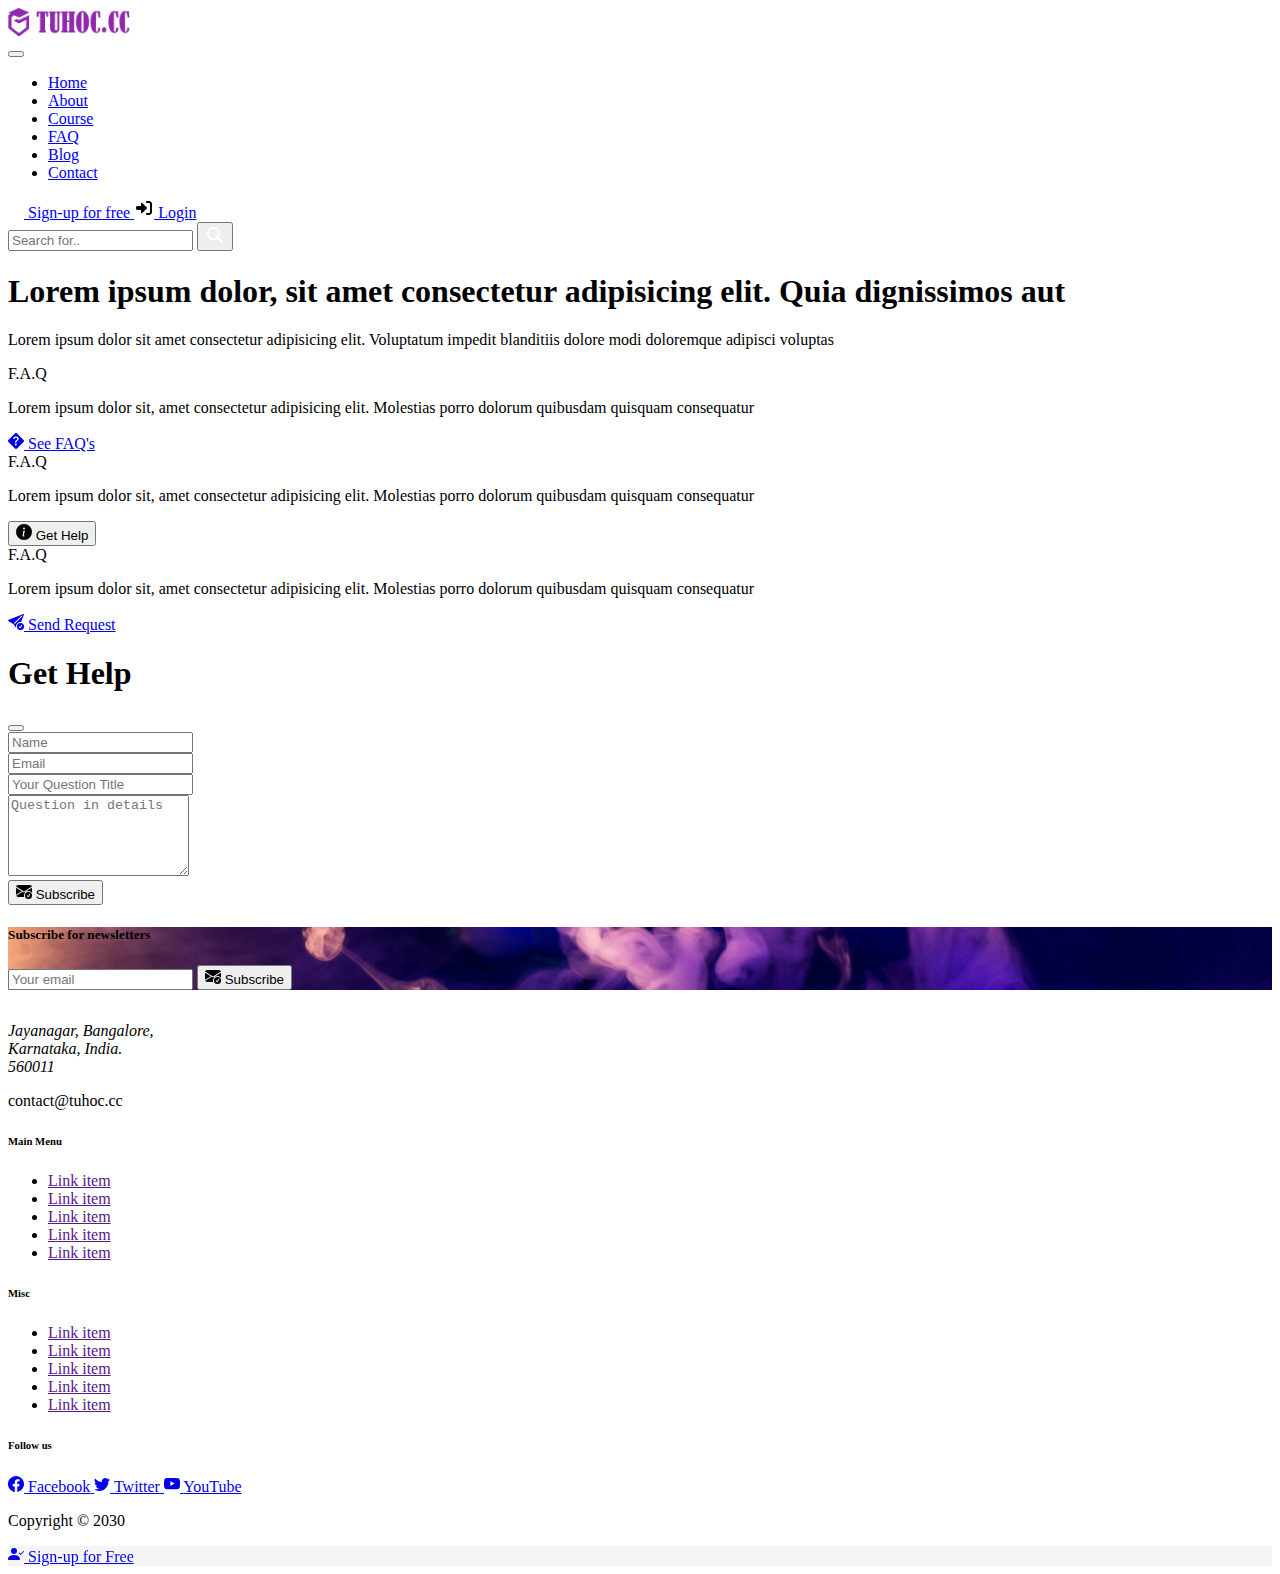
<file: contact.html>
<!DOCTYPE html>
<html lang="en">
  <head>
    <meta charset="UTF-8" />
    <meta name="viewport" content="width=device-width, initial-scale=1.0" />
    <link
      href="https://cdn.jsdelivr.net/npm/bootstrap@5.3.8/dist/css/bootstrap.min.css"
      rel="stylesheet"
      integrity="sha384-sRIl4kxILFvY47J16cr9ZwB07vP4J8+LH7qKQnuqkuIAvNWLzeN8tE5YBujZqJLB"
      crossorigin="anonymous"
    />
    <!-- My Style -->
    <link rel="stylesheet" href="./style.css" />
    <title>About</title>
  </head>
  <body class="bg-light">
    <!-- NAVBAR -->
    <nav class="navbar navbar-expand-lg bg-white border-bottom small fixed-top">
      <div class="container">
        <!-- Navbar brand -->
        <nav class="navbar bg-body-tertiary">
          <div class="container">
            <a class="navbar-brand" href="#">
              <img src="./img/logo-tuhoc-light.png" alt="Logo" />
            </a>
          </div>
        </nav>
        <button
          class="navbar-toggler"
          type="button"
          data-bs-toggle="collapse"
          data-bs-target="#navbarSupportedContent"
          aria-controls="navbarSupportedContent"
          aria-expanded="false"
          aria-label="Toggle navigation"
        >
          <span class="navbar-toggler-icon"></span>
        </button>
        <div class="collapse navbar-collapse" id="navbarSupportedContent">
          <!-- Menu item -->
          <ul class="navbar-nav me-auto mb-2 mb-lg-0">
            <li class="nav-item">
              <a class="nav-link active" aria-current="page" href="#">Home</a>
            </li>
            <li class="nav-item">
              <a class="nav-link" aria-current="page" href="./about.html"
                >About</a
              >
            </li>
            <li class="nav-item">
              <a class="nav-link" aria-current="page" href="./course.html"
                >Course</a
              >
            </li>
            <li class="nav-item">
              <a class="nav-link" aria-current="page" href="./faq.html">FAQ</a>
            </li>
            <li class="nav-item">
              <a class="nav-link" aria-current="page" href="#!">Blog</a>
            </li>

            <li class="nav-item">
              <a class="nav-link" aria-current="page" href="./contact.html"
                >Contact</a
              >
            </li>
          </ul>
          <!-- Login/Sign-up -->
          <div class="me-1 d-flex flex-column gap-1 flex-md-row">
            <a
              href="#!"
              class="btn btn-danger btn-sm d-inline-flex justify-content-center align-items-center"
            >
              <svg
                xmlns="http://www.w3.org/2000/svg"
                viewBox="0 0 640 640"
                width="16px"
                height="16px"
                class="me-2"
              >
                <path
                  fill="#ffffff"
                  d="M136 192C136 125.7 189.7 72 256 72C322.3 72 376 125.7 376 192C376 258.3 322.3 312 256 312C189.7 312 136 258.3 136 192zM48 546.3C48 447.8 127.8 368 226.3 368L285.7 368C384.2 368 464 447.8 464 546.3C464 562.7 450.7 576 434.3 576L77.7 576C61.3 576 48 562.7 48 546.3zM544 160C557.3 160 568 170.7 568 184L568 232L616 232C629.3 232 640 242.7 640 256C640 269.3 629.3 280 616 280L568 280L568 328C568 341.3 557.3 352 544 352C530.7 352 520 341.3 520 328L520 280L472 280C458.7 280 448 269.3 448 256C448 242.7 458.7 232 472 232L520 232L520 184C520 170.7 530.7 160 544 160z"
                />
              </svg>
              Sign-up for free
            </a>
            <a
              href="#!"
              class="btn btn-warning btn-sm d-inline-flex justify-content-center align-items-center"
            >
              <svg
                xmlns="http://www.w3.org/2000/svg"
                viewBox="0 0 640 640"
                width="20px"
                height="20px"
                class="me-2"
              >
                width="20px" height="20px"
                <path
                  d="M409 337C418.4 327.6 418.4 312.4 409 303.1L265 159C258.1 152.1 247.8 150.1 238.8 153.8C229.8 157.5 224 166.3 224 176L224 256L112 256C85.5 256 64 277.5 64 304L64 336C64 362.5 85.5 384 112 384L224 384L224 464C224 473.7 229.8 482.5 238.8 486.2C247.8 489.9 258.1 487.9 265 481L409 337zM416 480C398.3 480 384 494.3 384 512C384 529.7 398.3 544 416 544L480 544C533 544 576 501 576 448L576 192C576 139 533 96 480 96L416 96C398.3 96 384 110.3 384 128C384 145.7 398.3 160 416 160L480 160C497.7 160 512 174.3 512 192L512 448C512 465.7 497.7 480 480 480L416 480z"
                />
              </svg>
              Login
            </a>
          </div>
          <!-- Search -->
          <form class="d-flex mt-2 mt-lg-0" role="search">
            <div class="input-group">
              <input
                class="form-control me-0 form-control-sm"
                type="search"
                placeholder="Search for.."
                aria-label="Search"
              />
              <button
                class="btn btn-outline-success bg-success btn-sm"
                type="submit"
              >
                <svg
                  xmlns="http://www.w3.org/2000/svg"
                  viewBox="0 0 640 640"
                  width="20px"
                  height="20px"
                >
                  <!--!Font Awesome Free v7.0.1 by @fontawesome - https://fontawesome.com License - https://fontawesome.com/license/free Copyright 2025 Fonticons, Inc.-->
                  <path
                    fill="#ffffff"
                    d="M480 272C480 317.9 465.1 360.3 440 394.7L566.6 521.4C579.1 533.9 579.1 554.2 566.6 566.7C554.1 579.2 533.8 579.2 521.3 566.7L394.7 440C360.3 465.1 317.9 480 272 480C157.1 480 64 386.9 64 272C64 157.1 157.1 64 272 64C386.9 64 480 157.1 480 272zM272 416C351.5 416 416 351.5 416 272C416 192.5 351.5 128 272 128C192.5 128 128 192.5 128 272C128 351.5 192.5 416 272 416z"
                  />
                </svg>
              </button>
            </div>
          </form>
        </div>
      </div>
    </nav>

    <!-- CONTACT -->
    <section class="py-5 mt-5">
      <div class="container">
        <div class="row justify-content-center">
          <div class="col-md-6">
            <div class="py-3 mb-4 text-center">
              <h1 class="fs-3 fw-light">
                Lorem ipsum dolor, sit amet consectetur adipisicing elit. Quia
                dignissimos aut
              </h1>
              <p class="fs-6 fw-normal text-secondary">
                Lorem ipsum dolor sit amet consectetur adipisicing elit.
                Voluptatum impedit blanditiis dolore modi doloremque adipisci
                voluptas
              </p>
            </div>
          </div>
        </div>

        <div class="row">
          <div class="col-md-4 mb-md-0 mb-3">
            <div class="card text-center">
              <div class="card-header">F.A.Q</div>
              <div class="card-body p-5">
                <p class="m-0 small">
                  Lorem ipsum dolor sit, amet consectetur adipisicing elit.
                  Molestias porro dolorum quibusdam quisquam consequatur
                </p>
              </div>
              <div class="card-footer">
                <a
                  href="./faq.html"
                  class="btn btn-success btn-sm d-inline-flex align-items-center"
                >
                  <svg
                    xmlns="http://www.w3.org/2000/svg"
                    width="16"
                    height="16"
                    fill="currentColor"
                    class="bi bi-question-diamond-fill me-2"
                    viewBox="0 0 16 16"
                  >
                    <path
                      d="M9.05.435c-.58-.58-1.52-.58-2.1 0L.436 6.95c-.58.58-.58 1.519 0 2.098l6.516 6.516c.58.58 1.519.58 2.098 0l6.516-6.516c.58-.58.58-1.519 0-2.098L9.05.435zM5.495 6.033a.237.237 0 0 1-.24-.247C5.35 4.091 6.737 3.5 8.005 3.5c1.396 0 2.672.73 2.672 2.24 0 1.08-.635 1.594-1.244 2.057-.737.559-1.01.768-1.01 1.486v.105a.25.25 0 0 1-.25.25h-.81a.25.25 0 0 1-.25-.246l-.004-.217c-.038-.927.495-1.498 1.168-1.987.59-.444.965-.736.965-1.371 0-.825-.628-1.168-1.314-1.168-.803 0-1.253.478-1.342 1.134-.018.137-.128.25-.266.25h-.825zm2.325 6.443c-.584 0-1.009-.394-1.009-.927 0-.552.425-.94 1.01-.94.609 0 1.028.388 1.028.94 0 .533-.42.927-1.029.927z"
                    ></path>
                  </svg>
                  See FAQ's
                </a>
              </div>
            </div>
          </div>

          <div class="col-md-4 mb-md-0 mb-3">
            <div class="card text-center">
              <div class="card-header">F.A.Q</div>
              <div class="card-body p-5">
                <p class="m-0 small">
                  Lorem ipsum dolor sit, amet consectetur adipisicing elit.
                  Molestias porro dolorum quibusdam quisquam consequatur
                </p>
              </div>
              <div class="card-footer">
                <button
                  class="btn btn-success btn-sm d-inline-flex align-items-center"
                  data-bs-toggle="modal"
                  data-bs-target="#exampleModal"
                >
                  <svg
                    xmlns="http://www.w3.org/2000/svg"
                    width="16"
                    height="16"
                    fill="currentColor"
                    class="bi bi-info-circle-fill me-2"
                    viewBox="0 0 16 16"
                  >
                    <path
                      d="M8 16A8 8 0 1 0 8 0a8 8 0 0 0 0 16zm.93-9.412-1 4.705c-.07.34.029.533.304.533.194 0 .487-.07.686-.246l-.088.416c-.287.346-.92.598-1.465.598-.703 0-1.002-.422-.808-1.319l.738-3.468c.064-.293.006-.399-.287-.47l-.451-.081.082-.381 2.29-.287zM8 5.5a1 1 0 1 1 0-2 1 1 0 0 1 0 2z"
                    ></path>
                  </svg>
                  Get Help
                </button>
              </div>
            </div>
          </div>

          <div class="col-md-4">
            <div class="card text-center">
              <div class="card-header">F.A.Q</div>
              <div class="card-body p-5">
                <p class="m-0 small">
                  Lorem ipsum dolor sit, amet consectetur adipisicing elit.
                  Molestias porro dolorum quibusdam quisquam consequatur
                </p>
              </div>
              <div class="card-footer">
                <a
                  href="#!"
                  class="btn btn-success btn-sm d-inline-flex align-items-center"
                >
                  <svg
                    xmlns="http://www.w3.org/2000/svg"
                    width="16"
                    height="16"
                    fill="currentColor"
                    class="bi bi-send-check-fill me-2"
                    viewBox="0 0 16 16"
                  >
                    <path
                      d="M15.964.686a.5.5 0 0 0-.65-.65L.767 5.855H.766l-.452.18a.5.5 0 0 0-.082.887l.41.26.001.002 4.995 3.178 1.59 2.498C8 14 8 13 8 12.5a4.5 4.5 0 0 1 5.026-4.47L15.964.686Zm-1.833 1.89L6.637 10.07l-.215-.338a.5.5 0 0 0-.154-.154l-.338-.215 7.494-7.494 1.178-.471-.47 1.178Z"
                    ></path>
                    <path
                      d="M16 12.5a3.5 3.5 0 1 1-7 0 3.5 3.5 0 0 1 7 0Zm-1.993-1.679a.5.5 0 0 0-.686.172l-1.17 1.95-.547-.547a.5.5 0 0 0-.708.708l.774.773a.75.75 0 0 0 1.174-.144l1.335-2.226a.5.5 0 0 0-.172-.686Z"
                    ></path>
                  </svg>
                  Send Request
                </a>
              </div>
            </div>
          </div>
        </div>
      </div>
    </section>

    <!-- MODAL -->
    <div
      class="modal fade"
      id="exampleModal"
      tabindex="-1"
      aria-labelledby="exampleModalLabel"
      aria-hidden="true"
    >
      <div class="modal-dialog modal-dialog modal-dialog-centered">
        <div class="modal-content">
          <div class="modal-header bg-dark text-white">
            <h1 class="modal-title fs-5" id="exampleModalLabel">Get Help</h1>
            <button
              type="button"
              class="btn-close btn-close-white"
              data-bs-dismiss="modal"
              aria-label="Close"
            ></button>
          </div>
          <div class="modal-body">
            <div class="card-body">
              <div class="row">
                <form action="">
                  <div class="row">
                    <div class="col-md-6">
                      <div class="mb-2">
                        <input
                          type="text"
                          name=""
                          id=""
                          class="form-control form-control-sm"
                          placeholder="Name"
                        />
                      </div>
                    </div>

                    <div class="col-md-6">
                      <div class="mb-2">
                        <input
                          type="email"
                          name=""
                          id=""
                          class="form-control form-control-sm"
                          placeholder="Email"
                        />
                      </div>
                    </div>

                    <div class="col-md-12">
                      <div class="mb-2">
                        <input
                          type="text"
                          name=""
                          id=""
                          class="form-control form-control-sm"
                          placeholder="Your Question Title"
                        />
                      </div>
                    </div>

                    <div class="col-md-12">
                      <div>
                        <textarea
                          name=""
                          id=""
                          class="form-control form-control-sm"
                          rows="5"
                          placeholder="Question in details"
                        ></textarea>
                      </div>
                    </div>

                    <div class="col-md-12 mt-2">
                      <button
                        type="submit"
                        class="btn btn-sm btn-success d-inline-flex justify-content-center align-items-center w-100"
                      >
                        <svg
                          xmlns="http://www.w3.org/2000/svg"
                          width="16"
                          height="16"
                          fill="currentColor"
                          class="bi bi-envelope-check-fill me-2"
                          viewBox="0 0 16 16"
                        >
                          <path
                            d="M.05 3.555A2 2 0 0 1 2 2h12a2 2 0 0 1 1.95 1.555L8 8.414.05 3.555ZM0 4.697v7.104l5.803-3.558L0 4.697ZM6.761 8.83l-6.57 4.026A2 2 0 0 0 2 14h6.256A4.493 4.493 0 0 1 8 12.5a4.49 4.49 0 0 1 1.606-3.446l-.367-.225L8 9.586l-1.239-.757ZM16 4.697v4.974A4.491 4.491 0 0 0 12.5 8a4.49 4.49 0 0 0-1.965.45l-.338-.207L16 4.697Z"
                          ></path>
                          <path
                            d="M16 12.5a3.5 3.5 0 1 1-7 0 3.5 3.5 0 0 1 7 0Zm-1.993-1.679a.5.5 0 0 0-.686.172l-1.17 1.95-.547-.547a.5.5 0 0 0-.708.708l.774.773a.75.75 0 0 0 1.174-.144l1.335-2.226a.5.5 0 0 0-.172-.686Z"
                          ></path>
                        </svg>
                        Subscribe
                      </button>
                    </div>
                  </div>
                </form>
              </div>
            </div>
          </div>
        </div>
      </div>
    </div>

    <!-- SUBCRIBE -->
    <section class="subcribe py-5">
      <div class="container">
        <div class="row d-flex justify-content-center">
          <div class="col-md-4">
            <h5 class="fs-4 fw-light text-white text-md-end text-center">
              Subscribe for newsletters
            </h5>
          </div>

          <div class="col-md-4">
            <div>
              <form class="d-flex mt-2 mt-lg-0" role="search">
                <div class="input-group">
                  <input
                    class="form-control me-0 form-control-sm"
                    type="email"
                    placeholder="Your email"
                    aria-label="Search"
                  />
                  <button
                    type="submit"
                    class="btn btn-sm btn-success d-inline-flex align-items-center"
                  >
                    <svg
                      xmlns="http://www.w3.org/2000/svg"
                      width="16"
                      height="16"
                      fill="currentColor"
                      class="me-2 bi bi-envelope-check-fill"
                      viewBox="0 0 16 16"
                    >
                      <path
                        d="M.05 3.555A2 2 0 0 1 2 2h12a2 2 0 0 1 1.95 1.555L8 8.414.05 3.555ZM0 4.697v7.104l5.803-3.558L0 4.697ZM6.761 8.83l-6.57 4.026A2 2 0 0 0 2 14h6.256A4.493 4.493 0 0 1 8 12.5a4.49 4.49 0 0 1 1.606-3.446l-.367-.225L8 9.586l-1.239-.757ZM16 4.697v4.974A4.491 4.491 0 0 0 12.5 8a4.49 4.49 0 0 0-1.965.45l-.338-.207L16 4.697Z"
                      ></path>
                      <path
                        d="M16 12.5a3.5 3.5 0 1 1-7 0 3.5 3.5 0 0 1 7 0Zm-1.993-1.679a.5.5 0 0 0-.686.172l-1.17 1.95-.547-.547a.5.5 0 0 0-.708.708l.774.773a.75.75 0 0 0 1.174-.144l1.335-2.226a.5.5 0 0 0-.172-.686Z"
                      ></path>
                    </svg>
                    Subscribe
                  </button>
                </div>
              </form>
            </div>
          </div>
        </div>
      </div>
    </section>

    <!-- FOOTER -->
    <footer class="text-bg-dark py-5">
      <div class="container">
        <div class="row">
          <div class="col-md-3">
            <div class="brand-icon mb-2">
              <img src="./img/logo-tuhoc-dark.png" alt="" />
            </div>
            <address class="small text-secondary">
              Jayanagar, Bangalore, <br />
              Karnataka, India. <br />
              560011
            </address>
            <p class="small text-secondary">contact@tuhoc.cc</p>
          </div>
          <div class="col-md-2">
            <h6>Main Menu</h6>
            <ul class="list-unstyled small">
              <li>
                <a class="text-decoration-none text-secondary" href=""
                  >Link item</a
                >
              </li>
              <li>
                <a class="text-decoration-none text-secondary" href=""
                  >Link item</a
                >
              </li>
              <li>
                <a class="text-decoration-none text-secondary" href=""
                  >Link item</a
                >
              </li>
              <li>
                <a class="text-decoration-none text-secondary" href=""
                  >Link item</a
                >
              </li>
              <li>
                <a class="text-decoration-none text-secondary" href=""
                  >Link item</a
                >
              </li>
            </ul>
          </div>
          <div class="col-md-2">
            <h6>Misc</h6>
            <ul class="list-unstyled small">
              <li>
                <a class="text-decoration-none text-secondary" href=""
                  >Link item</a
                >
              </li>
              <li>
                <a class="text-decoration-none text-secondary" href=""
                  >Link item</a
                >
              </li>
              <li>
                <a class="text-decoration-none text-secondary" href=""
                  >Link item</a
                >
              </li>
              <li>
                <a class="text-decoration-none text-secondary" href=""
                  >Link item</a
                >
              </li>
              <li>
                <a class="text-decoration-none text-secondary" href=""
                  >Link item</a
                >
              </li>
            </ul>
          </div>
          <div class="col-md-5">
            <h6>Follow us</h6>
            <div>
              <a
                href="#!"
                class="btn btn-primary btn-sm px-md-3 rounded-pill d-inline-flex align-items-center mb-2"
              >
                <svg
                  xmlns="http://www.w3.org/2000/svg"
                  width="16"
                  height="16"
                  fill="currentColor"
                  class="bi bi-facebook me-md-2"
                  viewBox="0 0 16 16"
                >
                  <path
                    d="M16 8.049c0-4.446-3.582-8.05-8-8.05C3.58 0-.002 3.603-.002 8.05c0 4.017 2.926 7.347 6.75 7.951v-5.625h-2.03V8.05H6.75V6.275c0-2.017 1.195-3.131 3.022-3.131.876 0 1.791.157 1.791.157v1.98h-1.009c-.993 0-1.303.621-1.303 1.258v1.51h2.218l-.354 2.326H9.25V16c3.824-.604 6.75-3.934 6.75-7.951z"
                  ></path>
                </svg>
                <span class="d-md-block d-none">Facebook</span>
              </a>
              <a
                href="#!"
                class="btn btn-info btn-sm px-md-3 rounded-pill d-inline-flex align-items-center mb-2"
              >
                <svg
                  xmlns="http://www.w3.org/2000/svg"
                  width="16"
                  height="16"
                  fill="currentColor"
                  class="bi bi-twitter me-md-2"
                  viewBox="0 0 16 16"
                >
                  <path
                    d="M5.026 15c6.038 0 9.341-5.003 9.341-9.334 0-.14 0-.282-.006-.422A6.685 6.685 0 0 0 16 3.542a6.658 6.658 0 0 1-1.889.518 3.301 3.301 0 0 0 1.447-1.817 6.533 6.533 0 0 1-2.087.793A3.286 3.286 0 0 0 7.875 6.03a9.325 9.325 0 0 1-6.767-3.429 3.289 3.289 0 0 0 1.018 4.382A3.323 3.323 0 0 1 .64 6.575v.045a3.288 3.288 0 0 0 2.632 3.218 3.203 3.203 0 0 1-.865.115 3.23 3.23 0 0 1-.614-.057 3.283 3.283 0 0 0 3.067 2.277A6.588 6.588 0 0 1 .78 13.58a6.32 6.32 0 0 1-.78-.045A9.344 9.344 0 0 0 5.026 15z"
                  ></path>
                </svg>
                <span class="d-md-block d-none">Twitter</span>
              </a>
              <a
                href="#!"
                class="btn btn-danger btn-sm px-md-3 rounded-pill d-inline-flex align-items-center mb-2"
              >
                <svg
                  xmlns="http://www.w3.org/2000/svg"
                  width="16"
                  height="16"
                  fill="currentColor"
                  class="bi bi-youtube me-md-2"
                  viewBox="0 0 16 16"
                >
                  <path
                    d="M8.051 1.999h.089c.822.003 4.987.033 6.11.335a2.01 2.01 0 0 1 1.415 1.42c.101.38.172.883.22 1.402l.01.104.022.26.008.104c.065.914.073 1.77.074 1.957v.075c-.001.194-.01 1.108-.082 2.06l-.008.105-.009.104c-.05.572-.124 1.14-.235 1.558a2.007 2.007 0 0 1-1.415 1.42c-1.16.312-5.569.334-6.18.335h-.142c-.309 0-1.587-.006-2.927-.052l-.17-.006-.087-.004-.171-.007-.171-.007c-1.11-.049-2.167-.128-2.654-.26a2.007 2.007 0 0 1-1.415-1.419c-.111-.417-.185-.986-.235-1.558L.09 9.82l-.008-.104A31.4 31.4 0 0 1 0 7.68v-.123c.002-.215.01-.958.064-1.778l.007-.103.003-.052.008-.104.022-.26.01-.104c.048-.519.119-1.023.22-1.402a2.007 2.007 0 0 1 1.415-1.42c.487-.13 1.544-.21 2.654-.26l.17-.007.172-.006.086-.003.171-.007A99.788 99.788 0 0 1 7.858 2h.193zM6.4 5.209v4.818l4.157-2.408L6.4 5.209z"
                  ></path>
                </svg>
                <span class="d-md-block d-none">YouTube</span>
              </a>
            </div>
          </div>
        </div>
      </div>
    </footer>

    <!-- COPYRIGHT -->
    <div class="copyright py-4 bg-black small">
      <div class="container">
        <div class="row text-center">
          <p class="text-white small m-0">Copyright © 2030</p>
        </div>
      </div>
    </div>

    <div class="pt-5 pb-4 d-md-none" style="background-color: black"></div>

    <!-- STICKY FOOTER  -->
    <div
      class="d-block d-md-none d-flex justify-content-center p-3 fixed-bottom blur-filter"
    >
      <a
        href="#!"
        class="btn btn-warning btn-sm fw-bold px-3 rounded-pill d-inline-flex justify-content-center align-items-center"
      >
        <svg
          xmlns="http://www.w3.org/2000/svg"
          width="16"
          height="16"
          fill="currentColor"
          class="bi bi-person-check-fill me-2"
          viewBox="0 0 16 16"
        >
          <path
            fill-rule="evenodd"
            d="M15.854 5.146a.5.5 0 0 1 0 .708l-3 3a.5.5 0 0 1-.708 0l-1.5-1.5a.5.5 0 0 1 .708-.708L12.5 7.793l2.646-2.647a.5.5 0 0 1 .708 0z"
          ></path>
          <path
            d="M1 14s-1 0-1-1 1-4 6-4 6 3 6 4-1 1-1 1H1zm5-6a3 3 0 1 0 0-6 3 3 0 0 0 0 6z"
          ></path>
        </svg>
        Sign-up for Free
      </a>
    </div>

    <script
      src="https://cdn.jsdelivr.net/npm/bootstrap@5.3.3/dist/js/bootstrap.bundle.min.js"
      integrity="sha384-YvpcrYf0tY3lHB60NNkmXc5s9fDVZLESaAA55NDzOxhy9GkcIdslK1eN7N6jIeHz"
      crossorigin="anonymous"
    ></script>
  </body>
</html>
</file>
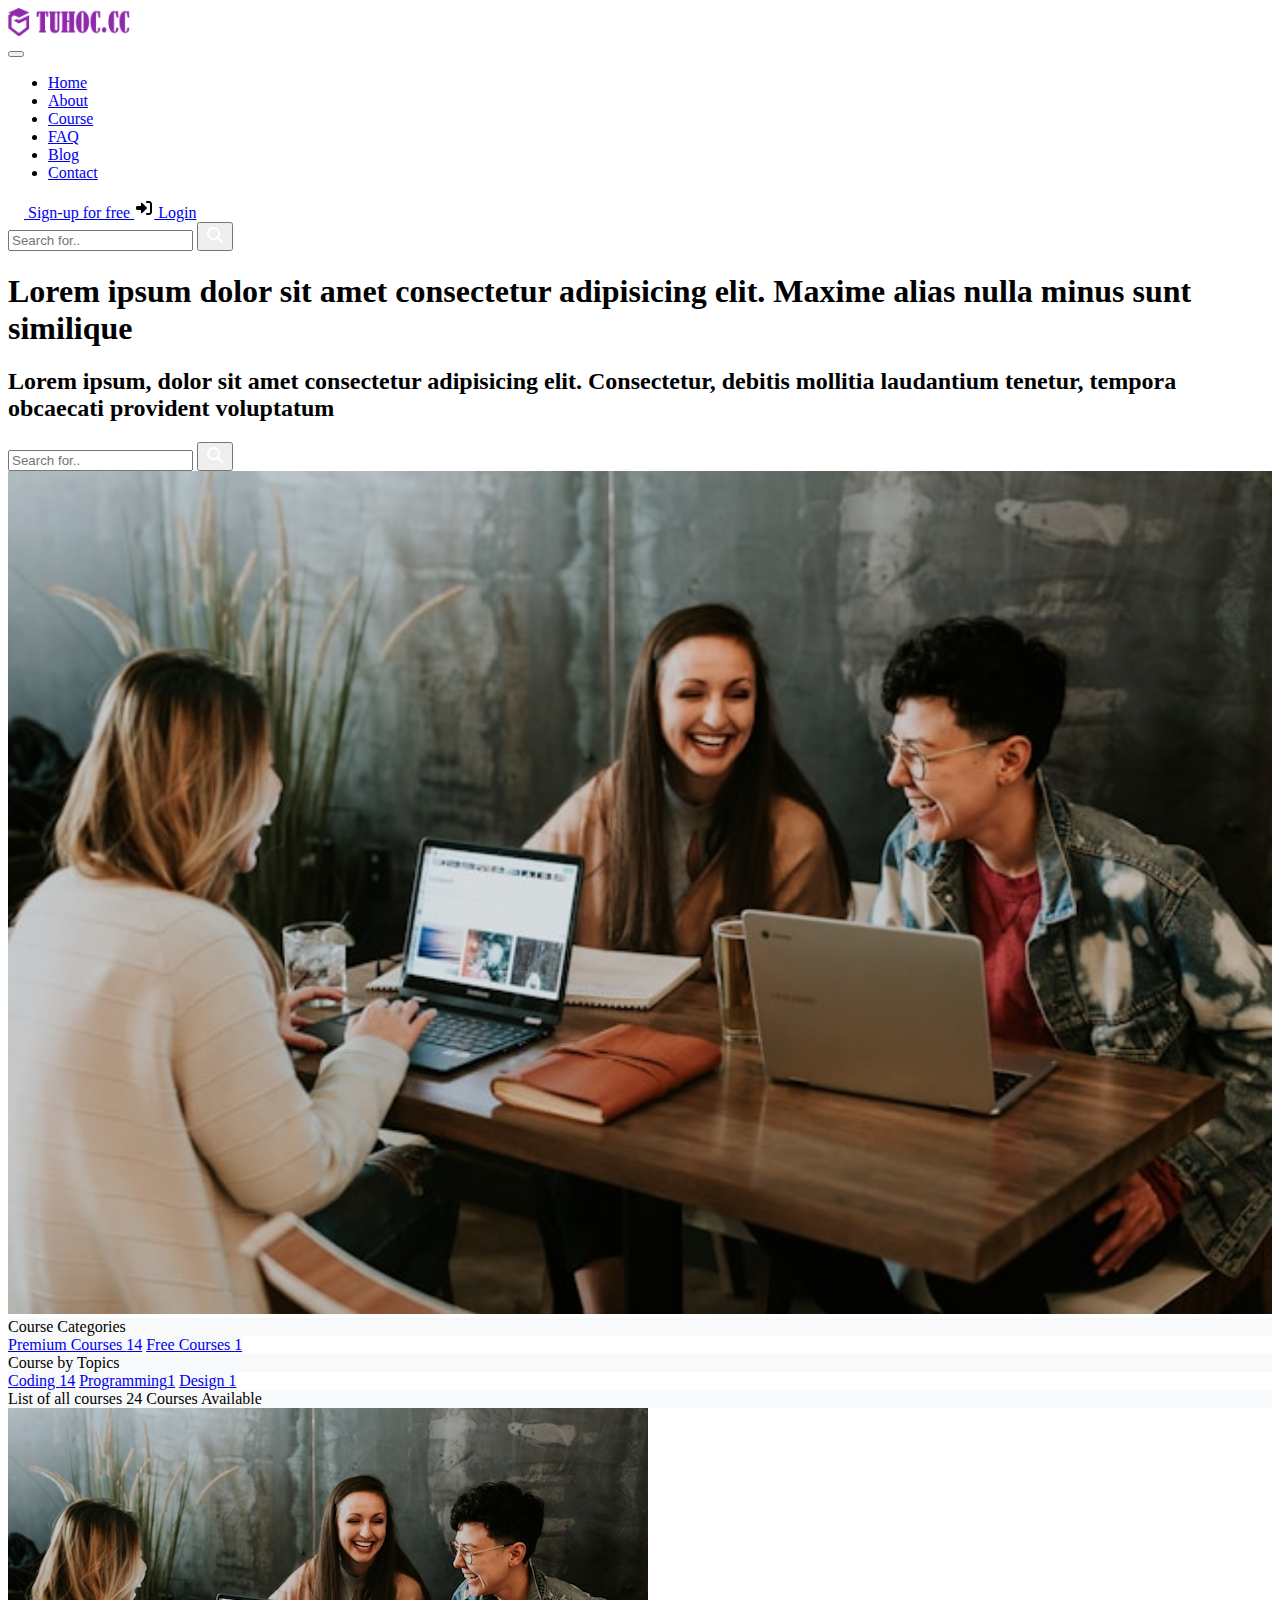
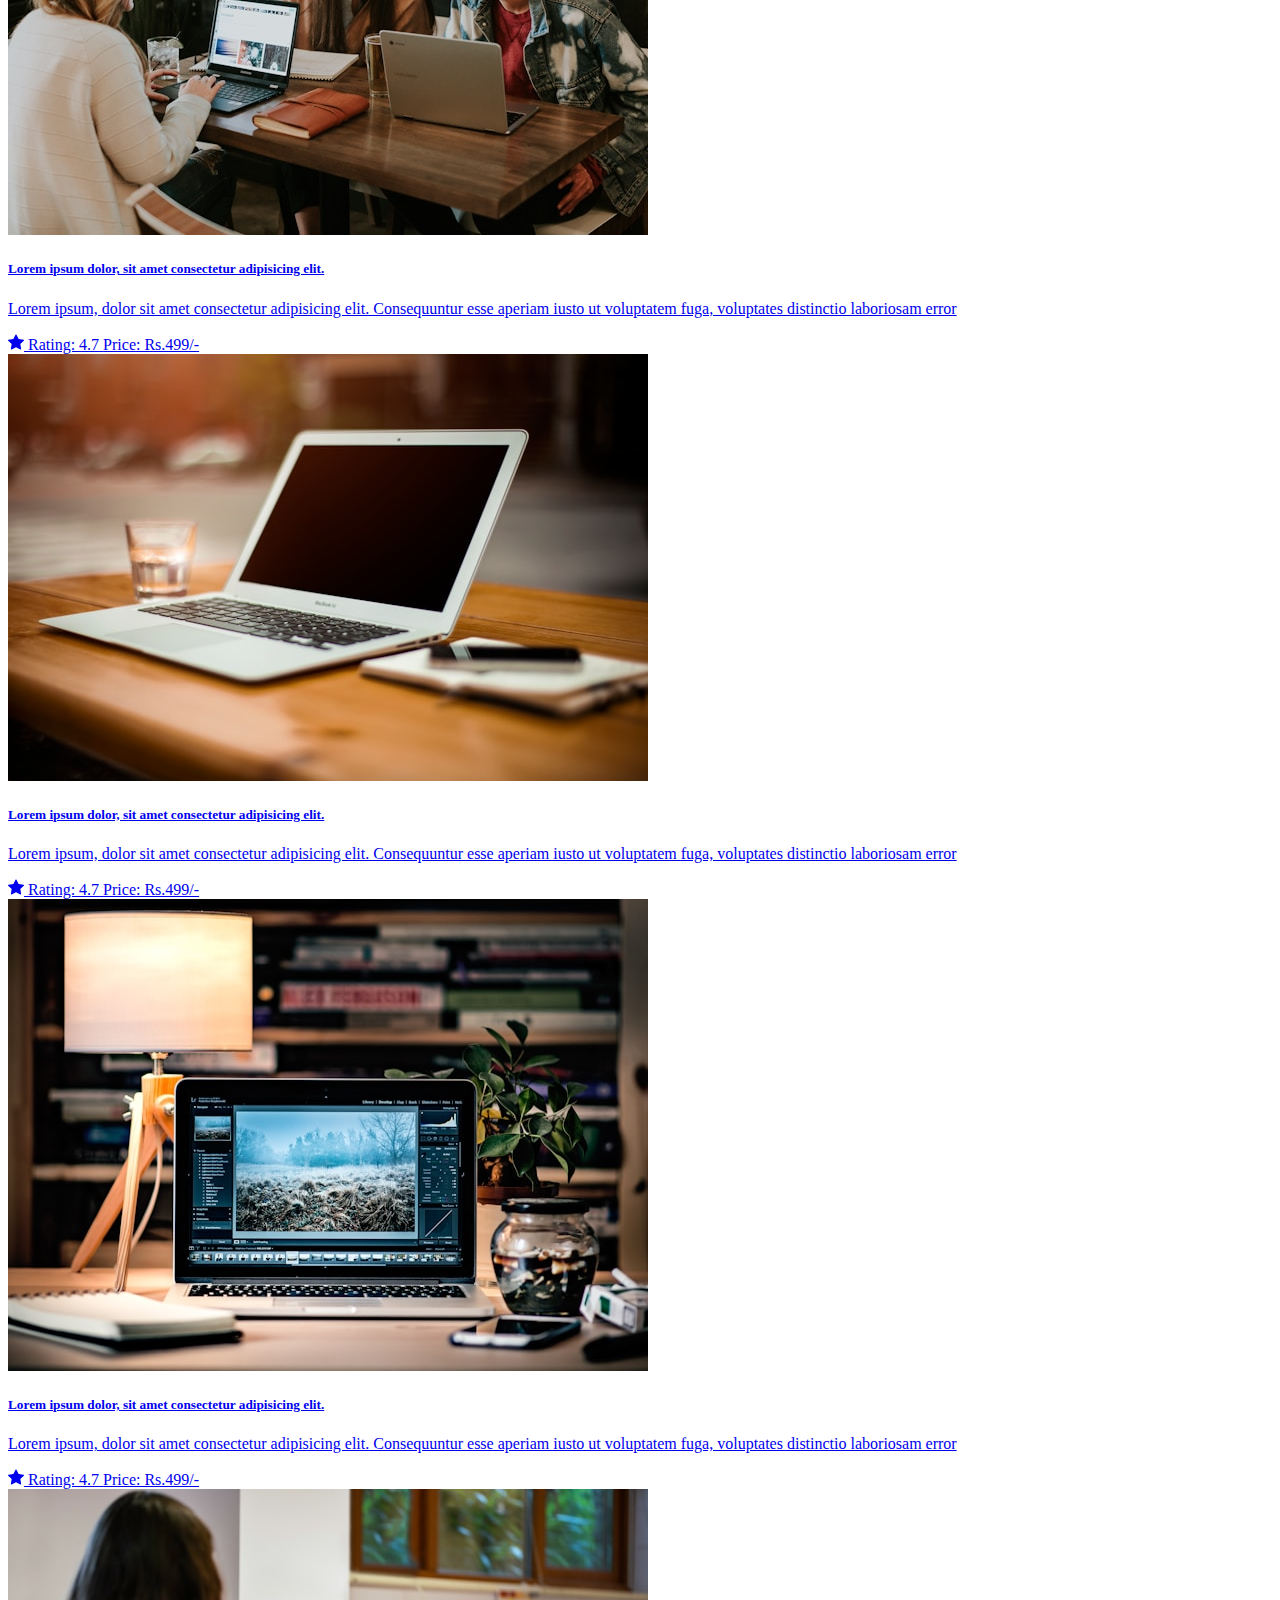
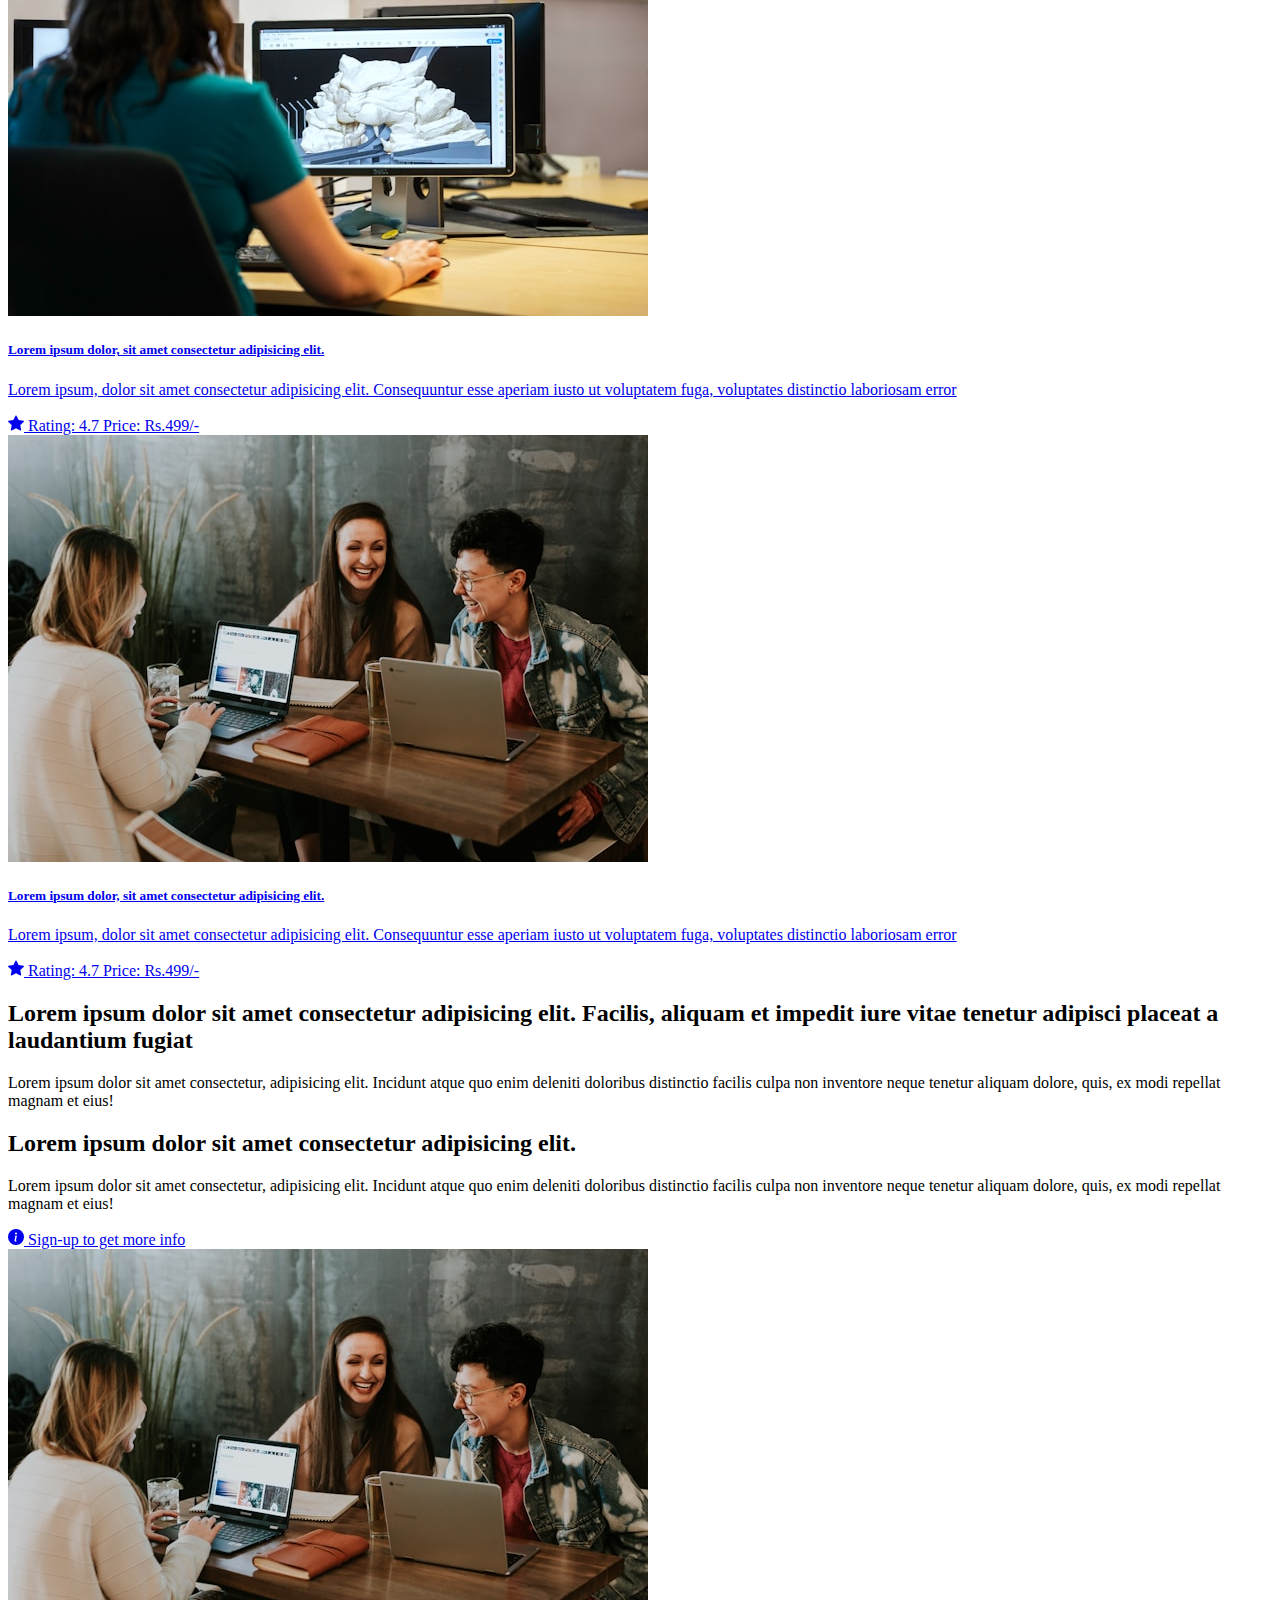
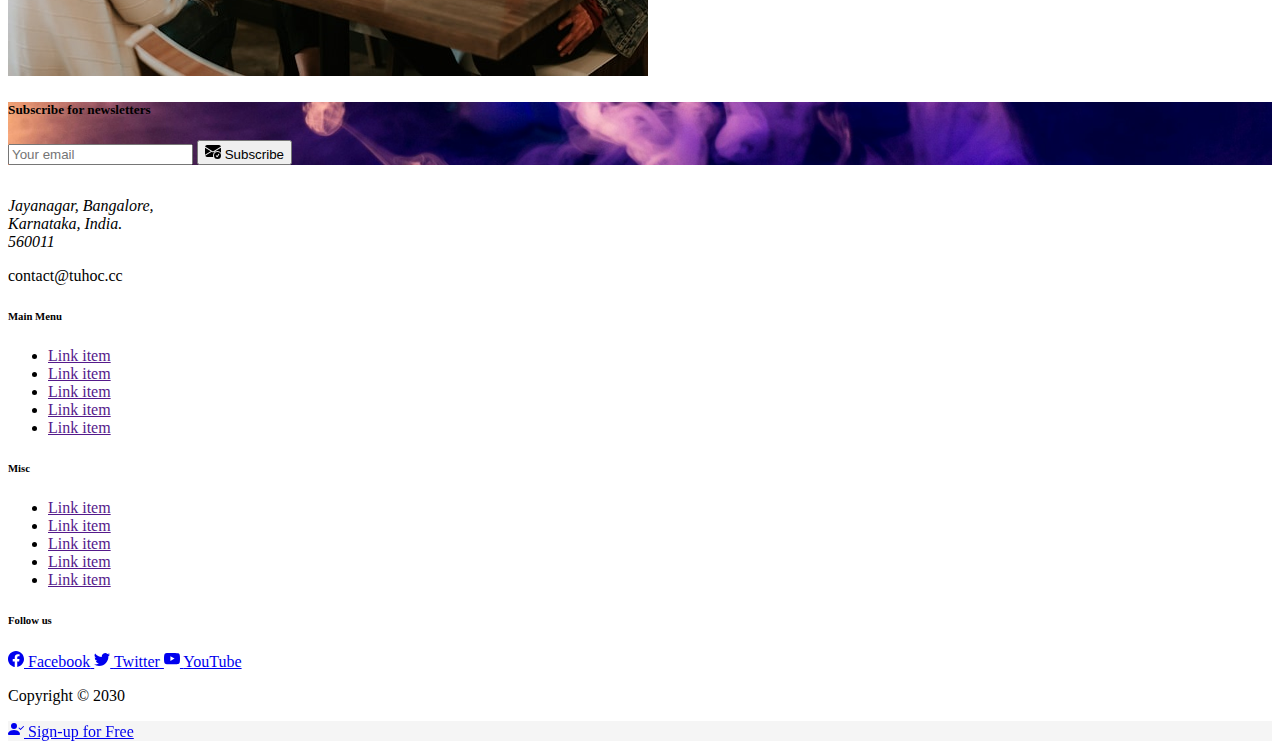
<file: course.html>
<!DOCTYPE html>
<html lang="en">
  <head>
    <meta charset="UTF-8" />
    <meta name="viewport" content="width=device-width, initial-scale=1.0" />
    <link
      href="https://cdn.jsdelivr.net/npm/bootstrap@5.3.8/dist/css/bootstrap.min.css"
      rel="stylesheet"
      integrity="sha384-sRIl4kxILFvY47J16cr9ZwB07vP4J8+LH7qKQnuqkuIAvNWLzeN8tE5YBujZqJLB"
      crossorigin="anonymous"
    />
    <!-- My Style -->
    <link rel="stylesheet" href="./style.css" />
    <title>Du an web Bootstrap</title>
  </head>
  <body class="bg-light">
    <!-- NAVBAR START -->
    <nav class="navbar navbar-expand-lg bg-white border-bottom small fixed-top">
      <div class="container">
        <!-- Navbar brand -->
        <nav class="navbar bg-body-tertiary">
          <div class="container">
            <a class="navbar-brand" href="#">
              <img src="./img/logo-tuhoc-light.png" alt="Logo" />
            </a>
          </div>
        </nav>
        <button
          class="navbar-toggler"
          type="button"
          data-bs-toggle="collapse"
          data-bs-target="#navbarSupportedContent"
          aria-controls="navbarSupportedContent"
          aria-expanded="false"
          aria-label="Toggle navigation"
        >
          <span class="navbar-toggler-icon"></span>
        </button>
        <div class="collapse navbar-collapse" id="navbarSupportedContent">
          <!-- Menu item -->
          <ul class="navbar-nav me-auto mb-2 mb-lg-0">
            <li class="nav-item">
              <a class="nav-link active" aria-current="page" href="./index.html">Home</a>
            </li>
            <li class="nav-item">
              <a class="nav-link" aria-current="page" href="./about.html">About</a>
            </li>
            <li class="nav-item">
              <a class="nav-link" aria-current="page" href="./course.html">Course</a>
            </li>
            <li class="nav-item">
              <a class="nav-link" aria-current="page" href="./faq.html">FAQ</a>
            </li>
            <li class="nav-item">
              <a class="nav-link" aria-current="page" href="#!">Blog</a>
            </li>

            <li class="nav-item">
              <a class="nav-link" aria-current="page" href="./contact.html">Contact</a>
            </li>
          </ul>
          <!-- Login/Sign-up -->
          <div class="me-1 d-flex flex-column gap-1 flex-md-row">
            <a
              href="#!"
              class="btn btn-danger btn-sm d-inline-flex justify-content-center align-items-center"
            >
              <svg
                xmlns="http://www.w3.org/2000/svg"
                viewBox="0 0 640 640"
                width="16px"
                height="16px"
                class="me-2"
              >
                <path
                  fill="#ffffff"
                  d="M136 192C136 125.7 189.7 72 256 72C322.3 72 376 125.7 376 192C376 258.3 322.3 312 256 312C189.7 312 136 258.3 136 192zM48 546.3C48 447.8 127.8 368 226.3 368L285.7 368C384.2 368 464 447.8 464 546.3C464 562.7 450.7 576 434.3 576L77.7 576C61.3 576 48 562.7 48 546.3zM544 160C557.3 160 568 170.7 568 184L568 232L616 232C629.3 232 640 242.7 640 256C640 269.3 629.3 280 616 280L568 280L568 328C568 341.3 557.3 352 544 352C530.7 352 520 341.3 520 328L520 280L472 280C458.7 280 448 269.3 448 256C448 242.7 458.7 232 472 232L520 232L520 184C520 170.7 530.7 160 544 160z"
                />
              </svg>
              Sign-up for free
            </a>
            <a
              href="#!"
              class="btn btn-warning btn-sm d-inline-flex justify-content-center align-items-center"
            >
              <svg
                xmlns="http://www.w3.org/2000/svg"
                viewBox="0 0 640 640"
                width="20px"
                height="20px"
                class="me-2"
              >
                width="20px" height="20px"
                <path
                  d="M409 337C418.4 327.6 418.4 312.4 409 303.1L265 159C258.1 152.1 247.8 150.1 238.8 153.8C229.8 157.5 224 166.3 224 176L224 256L112 256C85.5 256 64 277.5 64 304L64 336C64 362.5 85.5 384 112 384L224 384L224 464C224 473.7 229.8 482.5 238.8 486.2C247.8 489.9 258.1 487.9 265 481L409 337zM416 480C398.3 480 384 494.3 384 512C384 529.7 398.3 544 416 544L480 544C533 544 576 501 576 448L576 192C576 139 533 96 480 96L416 96C398.3 96 384 110.3 384 128C384 145.7 398.3 160 416 160L480 160C497.7 160 512 174.3 512 192L512 448C512 465.7 497.7 480 480 480L416 480z"
                />
              </svg>
              Login
            </a>
          </div>
          <!-- Search -->
          <form class="d-flex mt-2 mt-lg-0" role="search">
            <div class="input-group">
              <input
              class="form-control me-0 form-control-sm"
              type="search"
              placeholder="Search for.."
              aria-label="Search"
            />
            <button
              class="btn btn-outline-success bg-success btn-sm"
              type="submit"
            >
              <svg
                xmlns="http://www.w3.org/2000/svg"
                viewBox="0 0 640 640"
                width="20px"
                height="20px"
              >
                <!--!Font Awesome Free v7.0.1 by @fontawesome - https://fontawesome.com License - https://fontawesome.com/license/free Copyright 2025 Fonticons, Inc.-->
                <path
                  fill="#ffffff"
                  d="M480 272C480 317.9 465.1 360.3 440 394.7L566.6 521.4C579.1 533.9 579.1 554.2 566.6 566.7C554.1 579.2 533.8 579.2 521.3 566.7L394.7 440C360.3 465.1 317.9 480 272 480C157.1 480 64 386.9 64 272C64 157.1 157.1 64 272 64C386.9 64 480 157.1 480 272zM272 416C351.5 416 416 351.5 416 272C416 192.5 351.5 128 272 128C192.5 128 128 192.5 128 272C128 351.5 192.5 416 272 416z"
                />
              </svg>
            </button>
            </div>
          </form>
        </div>
      </div>
    </nav>
    <!-- NAVBAR END -->

    <!-- HEADER START -->
    <header class="py-5 mt-5 border-bottom">
      <div class="container">
        <div class="row align-items-center gx-5">
          <div class="col-md-6">
            <h1 class="fs-3 fw-normal">
              Lorem ipsum dolor sit amet consectetur adipisicing elit. Maxime
              alias nulla minus sunt similique
            </h1>
            <h2 class="fs-5 fw-light text-secondary mb-3">
              Lorem ipsum, dolor sit amet consectetur adipisicing elit.
              Consectetur, debitis mollitia laudantium tenetur, tempora
              obcaecati provident voluptatum
            </h2>
            
            <div class="col-md-10 my-3 courses-search-form w-75">
                <form class="d-flex mt-2 mt-lg-0" role="search">
                <div class="input-group input-group-sm" >
                  <input
                  class="form-control me-0 form-control-sm"
                  type="search"
                  placeholder="Search for.."
                  aria-label="Search"
                />
                <button
                  class="btn btn-outline-success bg-success btn-sm"
                  type="submit"
                >
                  <svg
                    xmlns="http://www.w3.org/2000/svg"
                    viewBox="0 0 640 640"
                    width="20px"
                    height="20px"
                  >
                    <!--!Font Awesome Free v7.0.1 by @fontawesome - https://fontawesome.com License - https://fontawesome.com/license/free Copyright 2025 Fonticons, Inc.-->
                    <path
                      fill="#ffffff"
                      d="M480 272C480 317.9 465.1 360.3 440 394.7L566.6 521.4C579.1 533.9 579.1 554.2 566.6 566.7C554.1 579.2 533.8 579.2 521.3 566.7L394.7 440C360.3 465.1 317.9 480 272 480C157.1 480 64 386.9 64 272C64 157.1 157.1 64 272 64C386.9 64 480 157.1 480 272zM272 416C351.5 416 416 351.5 416 272C416 192.5 351.5 128 272 128C192.5 128 128 192.5 128 272C128 351.5 192.5 416 272 416z"
                    />
                  </svg>
                </button>
                </div>
              </form>
            </div>
          </div>

          <div class="col-md-6 mt-3 mt-md-0">
            <img
              src="./img/main-header.jpg"
              alt=""
              style="width: 100%"
              class="rounded"
            />
          </div>
        </div>
      </div>
    </header>
    <!-- HEADER END -->

    

    <!-- COURSE START -->
     <section class="py-4 border-bottom">
      <div class="container">
        <!-- Row course -->
        <div class="row mt-5">
          <!-- Left -->
           <div class="col-md-3">
            <div class="list-group small">
              <div class="list-group-item list-group-item text-bg-light fw-bold">
                Course Categories
              </div>      
              <a class="list-group-item list-group-item-action d-flex justify-content-between align-items-center bg-white" href="#!">Premium Courses <span class="badge text-black rounded-pill px-2 bg-warning">14</span></a>      
              <a class="list-group-item list-group-item-action d-flex justify-content-between align-items-center bg-white" href="#!">Free Courses <span class="badge text-black rounded-pill px-2 bg-warning">1</span></a>      
            </div>
            <div class="list-group mt-4">
              <div class="list-group-item list-group-item text-bg-light fw-bold">
                Course by Topics
              </div>      
              <a class="list-group-item list-group-item-action d-flex justify-content-between align-items-center bg-white" href="#!">Coding <span class="badge text-black rounded-pill px-2 bg-warning">14</span></a>      
              <a class="list-group-item list-group-item-action d-flex justify-content-between align-items-center bg-white" href="#!">Programming<span class="badge text-black rounded-pill px-2 bg-warning">1</span></a>      
              <a class="list-group-item list-group-item-action d-flex justify-content-between align-items-center bg-white" href="#!">Design <span class="badge text-black rounded-pill px-2 bg-warning">1</span></a>      
            </div>
           </div>
        
          <!-- Right -->
           <div class="col-md-9">
            <div class="list-group small mt-md-0 mt-3">
              <div class="list-group-item list-group-item text-bg-light fw-bold d-flex justify-content-between align-items-center">
                  List of all courses <span class="badge text-black rounded-pill px-2 bg-warning">24 Courses Available</span>
              </div>  

              <!-- Item 1 -->
              <a href="./single-course.html" class="list-group-item bg-white list-group-item-action ">
                <div class="row align-items-center">
                  <div class="col-md-4">
                    <div>
                      <img src="./img/main-header.jpg" alt="" class="rounded img-fluid">  
                    </div>
                  </div>
                  <div class="col-md-8">
                    <h5>Lorem ipsum dolor, sit amet consectetur adipisicing elit.</h5>
                    <p class="text-secondary">Lorem ipsum, dolor sit amet consectetur adipisicing elit. Consequuntur esse aperiam iusto ut voluptatem fuga, voluptates distinctio laboriosam error</p>
                    <div class="d-inline-flex align-items-center">
                      <span class="rounded-pill px-2 py-1 text-bg-warning ail me-2 d-inline-flex align-items-center">
                        <svg xmlns="http://www.w3.org/2000/svg" width="16" height="16" fill="currentColor" class="bi bi-star-fill me-2" viewBox="0 0 16 16">
                                                <path d="M3.612 15.443c-.386.198-.824-.149-.746-.592l.83-4.73L.173 6.765c-.329-.314-.158-.888.283-.95l4.898-.696L7.538.792c.197-.39.73-.39.927 0l2.184 4.327 4.898.696c.441.062.612.636.282.95l-3.522 3.356.83 4.73c.078.443-.36.79-.746.592L8 13.187l-4.389 2.256z"></path>
                                            </svg>
                                            Rating: 4.7</span>
                      <span class="rounded-pill px-2 py-1 text-bg-success ail">Price: Rs.499/-</span>
                    </div>
                  </div>
                </div>
              </a>

              <!-- Item 2 -->
              <a href="./single-course.html" class="list-group-item bg-white list-group-item-action ">
                <div class="row align-items-center">
                  <div class="col-md-4">
                    <div>
                      <img src="./img/pic1.jpg" alt="" class="rounded img-fluid">
                    </div>
                  </div>
                  <div class="col-md-8">
                    <h5>Lorem ipsum dolor, sit amet consectetur adipisicing elit.</h5>
                    <p class="text-secondary">Lorem ipsum, dolor sit amet consectetur adipisicing elit. Consequuntur esse aperiam iusto ut voluptatem fuga, voluptates distinctio laboriosam error</p>
                    <div class="d-inline-flex align-items-center">
                      <span class="rounded-pill px-2 py-1 text-bg-warning ail me-2 d-inline-flex align-items-center">
                        <svg xmlns="http://www.w3.org/2000/svg" width="16" height="16" fill="currentColor" class="bi bi-star-fill me-2" viewBox="0 0 16 16">
                                                <path d="M3.612 15.443c-.386.198-.824-.149-.746-.592l.83-4.73L.173 6.765c-.329-.314-.158-.888.283-.95l4.898-.696L7.538.792c.197-.39.73-.39.927 0l2.184 4.327 4.898.696c.441.062.612.636.282.95l-3.522 3.356.83 4.73c.078.443-.36.79-.746.592L8 13.187l-4.389 2.256z"></path>
                                            </svg>
                                            Rating: 4.7</span>
                      <span class="rounded-pill px-2 py-1 text-bg-success ail">Price: Rs.499/-</span>
                    </div>
                  </div>
                </div>
              </a>

              <!-- Item 3 -->
              <a href="./single-course.html" class="list-group-item bg-white list-group-item-action ">
                <div class="row align-items-center">
                  <div class="col-md-4">
                    <div>
                      <img src="./img/pic2.jpg" alt="" class="rounded img-fluid">
                    </div>
                  </div>
                  <div class="col-md-8">
                    <h5>Lorem ipsum dolor, sit amet consectetur adipisicing elit.</h5>
                    <p class="text-secondary">Lorem ipsum, dolor sit amet consectetur adipisicing elit. Consequuntur esse aperiam iusto ut voluptatem fuga, voluptates distinctio laboriosam error</p>
                    <div class="d-inline-flex align-items-center">
                      <span class="rounded-pill px-2 py-1 text-bg-warning ail me-2 d-inline-flex align-items-center">
                        <svg xmlns="http://www.w3.org/2000/svg" width="16" height="16" fill="currentColor" class="bi bi-star-fill me-2" viewBox="0 0 16 16">
                                                <path d="M3.612 15.443c-.386.198-.824-.149-.746-.592l.83-4.73L.173 6.765c-.329-.314-.158-.888.283-.95l4.898-.696L7.538.792c.197-.39.73-.39.927 0l2.184 4.327 4.898.696c.441.062.612.636.282.95l-3.522 3.356.83 4.73c.078.443-.36.79-.746.592L8 13.187l-4.389 2.256z"></path>
                                            </svg>
                                            Rating: 4.7</span>
                      <span class="rounded-pill px-2 py-1 text-bg-success ail">Price: Rs.499/-</span>
                    </div>
                  </div>
                </div>
              </a>

              <!-- Item 4 -->
              <a href="./single-course.html" class="list-group-item bg-white list-group-item-action ">
                <div class="row align-items-center">
                  <div class="col-md-4">
                    <div>
                      <img src="./img/pic3.jpg" alt="" class="rounded img-fluid">
                    </div>
                  </div>
                  <div class="col-md-8">
                    <h5>Lorem ipsum dolor, sit amet consectetur adipisicing elit.</h5>
                    <p class="text-secondary">Lorem ipsum, dolor sit amet consectetur adipisicing elit. Consequuntur esse aperiam iusto ut voluptatem fuga, voluptates distinctio laboriosam error</p>
                    <div class="d-inline-flex align-items-center">
                      <span class="rounded-pill px-2 py-1 text-bg-warning ail me-2 d-inline-flex align-items-center">
                        <svg xmlns="http://www.w3.org/2000/svg" width="16" height="16" fill="currentColor" class="bi bi-star-fill me-2" viewBox="0 0 16 16">
                                                <path d="M3.612 15.443c-.386.198-.824-.149-.746-.592l.83-4.73L.173 6.765c-.329-.314-.158-.888.283-.95l4.898-.696L7.538.792c.197-.39.73-.39.927 0l2.184 4.327 4.898.696c.441.062.612.636.282.95l-3.522 3.356.83 4.73c.078.443-.36.79-.746.592L8 13.187l-4.389 2.256z"></path>
                                            </svg>
                                            Rating: 4.7</span>
                      <span class="rounded-pill px-2 py-1 text-bg-success ail">Price: Rs.499/-</span>
                    </div>
                  </div>
                </div>
              </a>

              <!-- Item 5 -->
              <a href="./single-course.html" class="list-group-item bg-white list-group-item-action ">
                <div class="row align-items-center">
                  <div class="col-md-4">
                    <div>
                      <img src="./img/main-header.jpg" alt="" class="rounded img-fluid">
                    </div>
                  </div>
                  <div class="col-md-8">
                    <h5>Lorem ipsum dolor, sit amet consectetur adipisicing elit.</h5>
                    <p class="text-secondary">Lorem ipsum, dolor sit amet consectetur adipisicing elit. Consequuntur esse aperiam iusto ut voluptatem fuga, voluptates distinctio laboriosam error</p>
                    <div class="d-inline-flex align-items-center">
                      <span class="rounded-pill px-2 py-1 text-bg-warning ail me-2 d-inline-flex align-items-center">
                        <svg xmlns="http://www.w3.org/2000/svg" width="16" height="16" fill="currentColor" class="bi bi-star-fill me-2" viewBox="0 0 16 16">
                                                <path d="M3.612 15.443c-.386.198-.824-.149-.746-.592l.83-4.73L.173 6.765c-.329-.314-.158-.888.283-.95l4.898-.696L7.538.792c.197-.39.73-.39.927 0l2.184 4.327 4.898.696c.441.062.612.636.282.95l-3.522 3.356.83 4.73c.078.443-.36.79-.746.592L8 13.187l-4.389 2.256z"></path>
                                            </svg>
                                            Rating: 4.7</span>
                      <span class="rounded-pill px-2 py-1 text-bg-success ail">Price: Rs.499/-</span>
                    </div>
                  </div>
                </div>
              </a>

            </div>  
           </div>
        </div>
      </div>
     </section>
    <!-- COURSE END -->

    <!-- OTHER CONTANT START -->
    <section class="other-content py-4 border-bottom">
      <div class="container">
        <div class="row align-items-center gx-md-5">
          <!-- Left -->
          <div class="col-md-6 mb-3 mb-md-0">
            <h2 class="fs-5">
              Lorem ipsum dolor sit amet consectetur adipisicing elit. Facilis, aliquam et impedit iure vitae tenetur adipisci placeat a laudantium fugiat
            </h2>
            <p class="small text-secondary">
              Lorem ipsum dolor sit amet consectetur, adipisicing elit. Incidunt atque quo enim deleniti doloribus distinctio facilis culpa non inventore neque tenetur aliquam dolore, quis, ex modi repellat magnam et eius!
            </p>
            <h2 class="fs-5">
              Lorem ipsum dolor sit amet consectetur adipisicing elit.
            </h2>
            <p class="small text-secondary">
              Lorem ipsum dolor sit amet consectetur, adipisicing elit. Incidunt atque quo enim deleniti doloribus distinctio facilis culpa non inventore neque tenetur aliquam dolore, quis, ex modi repellat magnam et eius!
            </p>
            <a
              href="#!"
              class="btn btn-success btn-sm d-inline-flex justify-content-center align-items-center"
            >
              <svg xmlns="http://www.w3.org/2000/svg" width="16" height="16" fill="currentColor" class="me-2 bi bi-info-circle-fill" viewBox="0 0 16 16">
                                <path d="M8 16A8 8 0 1 0 8 0a8 8 0 0 0 0 16zm.93-9.412-1 4.705c-.07.34.029.533.304.533.194 0 .487-.07.686-.246l-.088.416c-.287.346-.92.598-1.465.598-.703 0-1.002-.422-.808-1.319l.738-3.468c.064-.293.006-.399-.287-.47l-.451-.081.082-.381 2.29-.287zM8 5.5a1 1 0 1 1 0-2 1 1 0 0 1 0 2z"></path>
                            </svg>
              Sign-up to get more info
            </a>
          </div>
          <!-- Right -->
          <div class="col-md-6">
            <img class="rounded w-100 h-auto" src="./img/main-header.jpg" alt="" />
        </div>
      </div>
    </section>
    <!-- OTHER CONTANT END -->

    <!-- SUBSCRIBE START -->
     <section class="subcribe py-5 ">
      <div class="container">
        <div class="row justify-content-center d-flex">
          <!-- Left -->
          <div class="col-md-4 text-light">
            <div>
              <h5 class="fs-4 fw-light text-md-end text-center">Subscribe for newsletters</h5>
            </div>
          </div>

          <!-- Right -->
          <div class="col-md-4">
            <div>
              <form class="d-flex mt-2 mt-lg-0" role="search">
              <div class="input-group">
                <input
                class="form-control me-0 form-control-sm"
                type="email"
                placeholder="Your email"
                aria-label="Search"
              />
             <button type="submit" class="btn btn-sm btn-success d-inline-flex align-items-center">
                                <svg xmlns="http://www.w3.org/2000/svg" width="16" height="16" fill="currentColor" class="me-2 bi bi-envelope-check-fill" viewBox="0 0 16 16">
                                    <path d="M.05 3.555A2 2 0 0 1 2 2h12a2 2 0 0 1 1.95 1.555L8 8.414.05 3.555ZM0 4.697v7.104l5.803-3.558L0 4.697ZM6.761 8.83l-6.57 4.026A2 2 0 0 0 2 14h6.256A4.493 4.493 0 0 1 8 12.5a4.49 4.49 0 0 1 1.606-3.446l-.367-.225L8 9.586l-1.239-.757ZM16 4.697v4.974A4.491 4.491 0 0 0 12.5 8a4.49 4.49 0 0 0-1.965.45l-.338-.207L16 4.697Z"></path>
                                    <path d="M16 12.5a3.5 3.5 0 1 1-7 0 3.5 3.5 0 0 1 7 0Zm-1.993-1.679a.5.5 0 0 0-.686.172l-1.17 1.95-.547-.547a.5.5 0 0 0-.708.708l.774.773a.75.75 0 0 0 1.174-.144l1.335-2.226a.5.5 0 0 0-.172-.686Z"></path>
                                </svg>
                                Subscribe
                            </button>
              </div>
              </form>
            </div>
          </div>
        </div>
      </div>
     </section>
    <!-- SUBSCRIBE END --> 

    <!-- FOOTER START -->
     <footer class="text-bg-dark py-5">
      <div class="container">
        <div class="row">
          <div class="col-md-3">
            <div class="brand-icon">
              <img src="./img/logo-tuhoc-dark.png" alt="Logo">
            </div>
            <address class="small text-secondary mt-2">
              Jayanagar, Bangalore, <br>
              Karnataka, India. <br>
              560011
            </address>
            <p class="small text-secondary">contact@tuhoc.cc</p>
          </div>
          <div class="col-md-2">
            <h6>Main Menu</h6>
            <ul class="list-unstyled small">
              <li><a class="text-decoration-none text-secondary" href="">Link item</a></li>
              <li><a class="text-decoration-none text-secondary" href="">Link item</a></li>
              <li><a class="text-decoration-none text-secondary" href="">Link item</a></li>
              <li><a class="text-decoration-none text-secondary" href="">Link item</a></li>
              <li><a class="text-decoration-none text-secondary" href="">Link item</a></li>
            </ul>
          </div>
          <div class="col-md-2">
            <h6>Misc</h6>
            <ul class="list-unstyled small">
              <li><a class="text-decoration-none text-secondary" href="">Link item</a></li>
              <li><a class="text-decoration-none text-secondary" href="">Link item</a></li>
              <li><a class="text-decoration-none text-secondary" href="">Link item</a></li>
              <li><a class="text-decoration-none text-secondary" href="">Link item</a></li>
              <li><a class="text-decoration-none text-secondary" href="">Link item</a></li>
            </ul>
          </div>
          <div class="col-md-5">
            <h6>Follow us</h6>
            <div>
              <a href="#!" class="btn btn-primary btn-sm px-md-3 rounded-pill d-inline-flex align-items-center mb-2">
                <svg xmlns="http://www.w3.org/2000/svg" width="16" height="16" fill="currentColor" class="bi bi-facebook me-md-2" viewBox="0 0 16 16">
                                <path d="M16 8.049c0-4.446-3.582-8.05-8-8.05C3.58 0-.002 3.603-.002 8.05c0 4.017 2.926 7.347 6.75 7.951v-5.625h-2.03V8.05H6.75V6.275c0-2.017 1.195-3.131 3.022-3.131.876 0 1.791.157 1.791.157v1.98h-1.009c-.993 0-1.303.621-1.303 1.258v1.51h2.218l-.354 2.326H9.25V16c3.824-.604 6.75-3.934 6.75-7.951z"></path>
                            </svg>
                <span class="d-md-block d-none">Facebook</span>
              </a>
              <a href="#!" class="btn btn-info btn-sm px-md-3 rounded-pill d-inline-flex align-items-center mb-2">
                <svg xmlns="http://www.w3.org/2000/svg" width="16" height="16" fill="currentColor" class="bi bi-twitter me-md-2" viewBox="0 0 16 16">
                                <path d="M5.026 15c6.038 0 9.341-5.003 9.341-9.334 0-.14 0-.282-.006-.422A6.685 6.685 0 0 0 16 3.542a6.658 6.658 0 0 1-1.889.518 3.301 3.301 0 0 0 1.447-1.817 6.533 6.533 0 0 1-2.087.793A3.286 3.286 0 0 0 7.875 6.03a9.325 9.325 0 0 1-6.767-3.429 3.289 3.289 0 0 0 1.018 4.382A3.323 3.323 0 0 1 .64 6.575v.045a3.288 3.288 0 0 0 2.632 3.218 3.203 3.203 0 0 1-.865.115 3.23 3.23 0 0 1-.614-.057 3.283 3.283 0 0 0 3.067 2.277A6.588 6.588 0 0 1 .78 13.58a6.32 6.32 0 0 1-.78-.045A9.344 9.344 0 0 0 5.026 15z"></path>
                            </svg>
                <span class="d-md-block d-none">Twitter</span>
              </a>
              <a href="#!" class="btn btn-danger btn-sm px-md-3 rounded-pill d-inline-flex align-items-center mb-2">
               <svg xmlns="http://www.w3.org/2000/svg" width="16" height="16" fill="currentColor" class="bi bi-youtube me-md-2" viewBox="0 0 16 16">
                                <path d="M8.051 1.999h.089c.822.003 4.987.033 6.11.335a2.01 2.01 0 0 1 1.415 1.42c.101.38.172.883.22 1.402l.01.104.022.26.008.104c.065.914.073 1.77.074 1.957v.075c-.001.194-.01 1.108-.082 2.06l-.008.105-.009.104c-.05.572-.124 1.14-.235 1.558a2.007 2.007 0 0 1-1.415 1.42c-1.16.312-5.569.334-6.18.335h-.142c-.309 0-1.587-.006-2.927-.052l-.17-.006-.087-.004-.171-.007-.171-.007c-1.11-.049-2.167-.128-2.654-.26a2.007 2.007 0 0 1-1.415-1.419c-.111-.417-.185-.986-.235-1.558L.09 9.82l-.008-.104A31.4 31.4 0 0 1 0 7.68v-.123c.002-.215.01-.958.064-1.778l.007-.103.003-.052.008-.104.022-.26.01-.104c.048-.519.119-1.023.22-1.402a2.007 2.007 0 0 1 1.415-1.42c.487-.13 1.544-.21 2.654-.26l.17-.007.172-.006.086-.003.171-.007A99.788 99.788 0 0 1 7.858 2h.193zM6.4 5.209v4.818l4.157-2.408L6.4 5.209z"></path>
                            </svg>
                <span class="d-md-block d-none">YouTube</span>
              </a>
            </div>
          </div>
        </div>
      </div>
     </footer>
    <!-- FOOTER END -->

    <!-- COPYRIGHT START -->
     <div class="copyright py-4 bg-black small">
      <div class="container">
        <div class="row text-center">
          <p class="text-white small m-0">Copyright © 2030</p>
        </div>
      </div>
     </div>
    <!-- COPYRIGHT END -->

    <!-- MOBILE PADDING START -->
     <div class="pt-5 pb-4 d-md-none" style="background-color: black;"></div>
    <!-- MOBILE PADDING END -->

    <!-- STICKY FOOTER START -->
     <div class="d-block d-md-none d-flex justify-content-center p-3 fixed-bottom blur-filter">
        <a
          href="#!"
          class="  btn btn-warning btn-sm fw-bold px-3 rounded-pill d-inline-flex justify-content-center align-items-center"
        >
          <svg xmlns="http://www.w3.org/2000/svg" width="16" height="16" fill="currentColor" class="bi bi-person-check-fill me-2" viewBox="0 0 16 16">
            <path fill-rule="evenodd" d="M15.854 5.146a.5.5 0 0 1 0 .708l-3 3a.5.5 0 0 1-.708 0l-1.5-1.5a.5.5 0 0 1 .708-.708L12.5 7.793l2.646-2.647a.5.5 0 0 1 .708 0z"></path>
            <path d="M1 14s-1 0-1-1 1-4 6-4 6 3 6 4-1 1-1 1H1zm5-6a3 3 0 1 0 0-6 3 3 0 0 0 0 6z"></path>
          </svg>
          Sign-up for Free
        </a>
     </div>
    <!-- STICKY FOOTER END -->
    <script
      src="https://cdn.jsdelivr.net/npm/bootstrap@5.3.8/dist/js/bootstrap.bundle.min.js"
      integrity="sha384-FKyoEForCGlyvwx9Hj09JcYn3nv7wiPVlz7YYwJrWVcXK/BmnVDxM+D2scQbITxI"
      crossorigin="anonymous"
    ></script>
  </body>
</html>
</file>
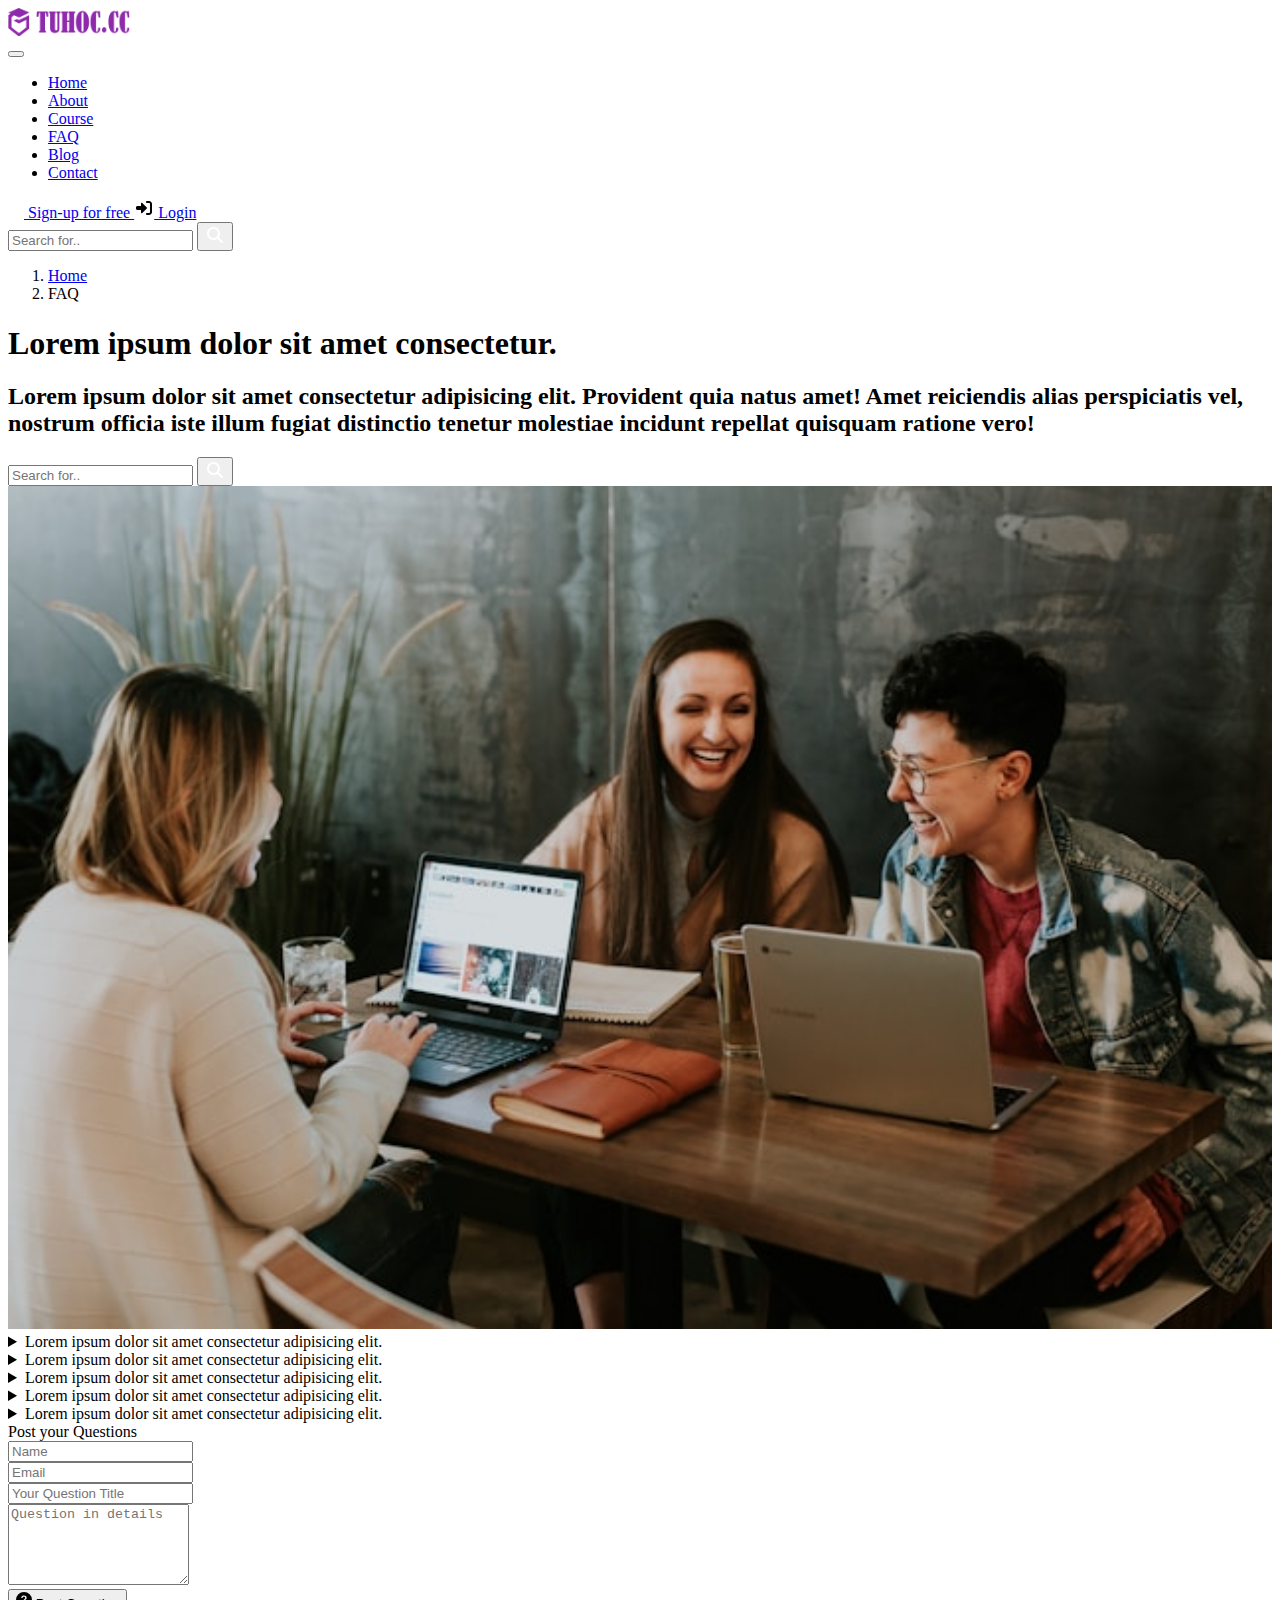
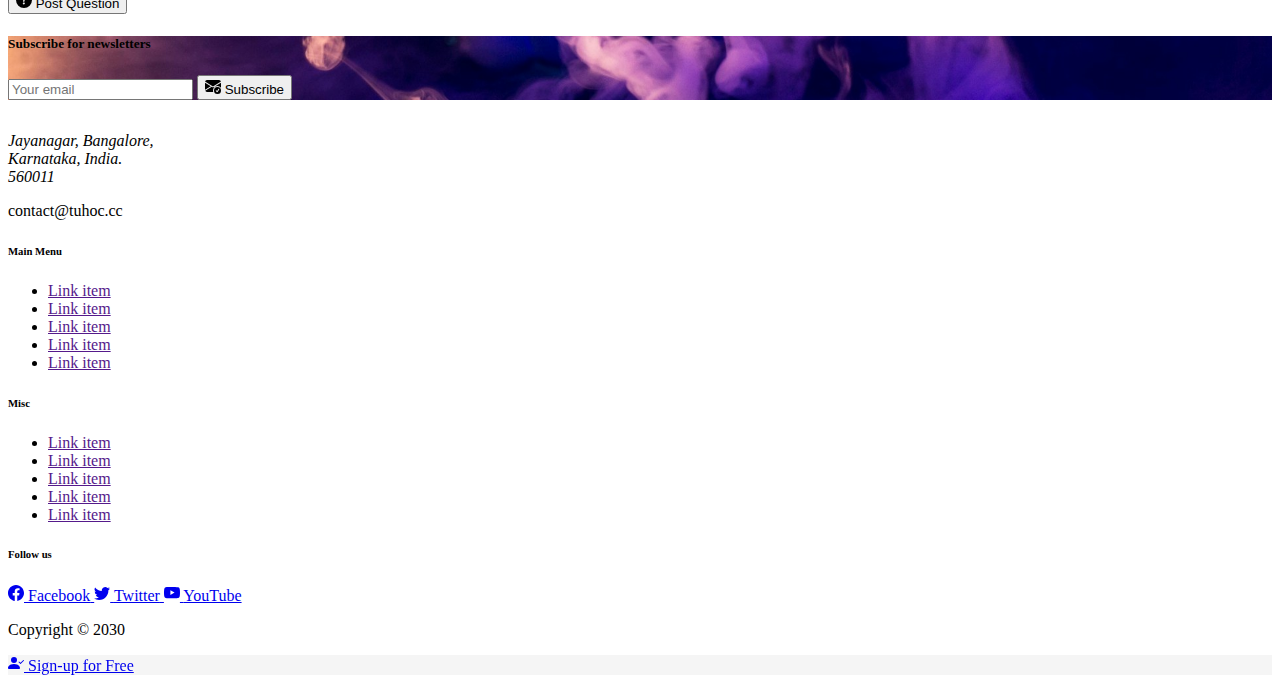
<file: faq.html>
<!DOCTYPE html>
<html lang="en">
  <head>
    <meta charset="UTF-8" />
    <meta name="viewport" content="width=device-width, initial-scale=1.0" />
    <link
      href="https://cdn.jsdelivr.net/npm/bootstrap@5.3.8/dist/css/bootstrap.min.css"
      rel="stylesheet"
      integrity="sha384-sRIl4kxILFvY47J16cr9ZwB07vP4J8+LH7qKQnuqkuIAvNWLzeN8tE5YBujZqJLB"
      crossorigin="anonymous"
    />
    <!-- My Style -->
    <link rel="stylesheet" href="./style.css" />
    <title>About</title>
  </head>
  <body class="bg-light">
    <!-- NAVBAR -->
    <nav class="navbar navbar-expand-lg bg-white border-bottom small fixed-top">
      <div class="container">
        <!-- Navbar brand -->
        <nav class="navbar bg-body-tertiary">
          <div class="container">
            <a class="navbar-brand" href="#">
              <img src="./img/logo-tuhoc-light.png" alt="Logo" />
            </a>
          </div>
        </nav>
        <button
          class="navbar-toggler"
          type="button"
          data-bs-toggle="collapse"
          data-bs-target="#navbarSupportedContent"
          aria-controls="navbarSupportedContent"
          aria-expanded="false"
          aria-label="Toggle navigation"
        >
          <span class="navbar-toggler-icon"></span>
        </button>
        <div class="collapse navbar-collapse" id="navbarSupportedContent">
          <!-- Menu item -->
          <ul class="navbar-nav me-auto mb-2 mb-lg-0">
            <li class="nav-item">
              <a class="nav-link active" aria-current="page" href="#">Home</a>
            </li>
            <li class="nav-item">
              <a class="nav-link" aria-current="page" href="./about.html"
                >About</a
              >
            </li>
            <li class="nav-item">
              <a class="nav-link" aria-current="page" href="./course.html"
                >Course</a
              >
            </li>
            <li class="nav-item">
              <a class="nav-link" aria-current="page" href="./faq.html">FAQ</a>
            </li>
            <li class="nav-item">
              <a class="nav-link" aria-current="page" href="#!">Blog</a>
            </li>

            <li class="nav-item">
              <a class="nav-link" aria-current="page" href="./contact.html"
                >Contact</a
              >
            </li>
          </ul>
          <!-- Login/Sign-up -->
          <div class="me-1 d-flex flex-column gap-1 flex-md-row">
            <a
              href="#!"
              class="btn btn-danger btn-sm d-inline-flex justify-content-center align-items-center"
            >
              <svg
                xmlns="http://www.w3.org/2000/svg"
                viewBox="0 0 640 640"
                width="16px"
                height="16px"
                class="me-2"
              >
                <path
                  fill="#ffffff"
                  d="M136 192C136 125.7 189.7 72 256 72C322.3 72 376 125.7 376 192C376 258.3 322.3 312 256 312C189.7 312 136 258.3 136 192zM48 546.3C48 447.8 127.8 368 226.3 368L285.7 368C384.2 368 464 447.8 464 546.3C464 562.7 450.7 576 434.3 576L77.7 576C61.3 576 48 562.7 48 546.3zM544 160C557.3 160 568 170.7 568 184L568 232L616 232C629.3 232 640 242.7 640 256C640 269.3 629.3 280 616 280L568 280L568 328C568 341.3 557.3 352 544 352C530.7 352 520 341.3 520 328L520 280L472 280C458.7 280 448 269.3 448 256C448 242.7 458.7 232 472 232L520 232L520 184C520 170.7 530.7 160 544 160z"
                />
              </svg>
              Sign-up for free
            </a>
            <a
              href="#!"
              class="btn btn-warning btn-sm d-inline-flex justify-content-center align-items-center"
            >
              <svg
                xmlns="http://www.w3.org/2000/svg"
                viewBox="0 0 640 640"
                width="20px"
                height="20px"
                class="me-2"
              >
                width="20px" height="20px"
                <path
                  d="M409 337C418.4 327.6 418.4 312.4 409 303.1L265 159C258.1 152.1 247.8 150.1 238.8 153.8C229.8 157.5 224 166.3 224 176L224 256L112 256C85.5 256 64 277.5 64 304L64 336C64 362.5 85.5 384 112 384L224 384L224 464C224 473.7 229.8 482.5 238.8 486.2C247.8 489.9 258.1 487.9 265 481L409 337zM416 480C398.3 480 384 494.3 384 512C384 529.7 398.3 544 416 544L480 544C533 544 576 501 576 448L576 192C576 139 533 96 480 96L416 96C398.3 96 384 110.3 384 128C384 145.7 398.3 160 416 160L480 160C497.7 160 512 174.3 512 192L512 448C512 465.7 497.7 480 480 480L416 480z"
                />
              </svg>
              Login
            </a>
          </div>
          <!-- Search -->
          <form class="d-flex mt-2 mt-lg-0" role="search">
            <div class="input-group">
              <input
                class="form-control me-0 form-control-sm"
                type="search"
                placeholder="Search for.."
                aria-label="Search"
              />
              <button
                class="btn btn-outline-success bg-success btn-sm"
                type="submit"
              >
                <svg
                  xmlns="http://www.w3.org/2000/svg"
                  viewBox="0 0 640 640"
                  width="20px"
                  height="20px"
                >
                  <!--!Font Awesome Free v7.0.1 by @fontawesome - https://fontawesome.com License - https://fontawesome.com/license/free Copyright 2025 Fonticons, Inc.-->
                  <path
                    fill="#ffffff"
                    d="M480 272C480 317.9 465.1 360.3 440 394.7L566.6 521.4C579.1 533.9 579.1 554.2 566.6 566.7C554.1 579.2 533.8 579.2 521.3 566.7L394.7 440C360.3 465.1 317.9 480 272 480C157.1 480 64 386.9 64 272C64 157.1 157.1 64 272 64C386.9 64 480 157.1 480 272zM272 416C351.5 416 416 351.5 416 272C416 192.5 351.5 128 272 128C192.5 128 128 192.5 128 272C128 351.5 192.5 416 272 416z"
                  />
                </svg>
              </button>
            </div>
          </form>
        </div>
      </div>
    </nav>

    <!-- HEADER -->
    <header class="py-5 mt-5 border-bottom">
      <div class="container">
        <div class="row align-items-center gx-5">
          <div class="col-md-6 order-2 order-md-0 mt-3">
            <div class="breadcrumb-holder">
              <nav style="--bs-breadcrumb-divider: '>'" aria-label="breadcrumb">
                <ol
                  class="breadcrumb border d-inline-flex px-3 py-1 rounded-pill align-items-center"
                >
                  <li class="breadcrumb-item tdnon">
                    <a class="text-decoration-none small" href="#">Home</a>
                  </li>
                  <li class="breadcrumb-item active small" aria-current="page">
                    FAQ
                  </li>
                </ol>
              </nav>
            </div>
            <div>
              <h1 class="fs-3 fw-normal">
                Lorem ipsum dolor sit amet consectetur.
              </h1>
              <h2 class="fs-6 small fw-light text-secondary">
                Lorem ipsum dolor sit amet consectetur adipisicing elit.
                Provident quia natus amet! Amet reiciendis alias perspiciatis
                vel, nostrum officia iste illum fugiat distinctio tenetur
                molestiae incidunt repellat quisquam ratione vero!
              </h2>
              <div class="col-md-10 my-3 courses-search-form w-75">
                <form class="d-flex mt-2 mt-lg-0" role="search">
                  <div class="input-group input-group-sm">
                    <input
                      class="form-control me-0 form-control-sm"
                      type="search"
                      placeholder="Search for.."
                      aria-label="Search"
                    />
                    <button
                      class="btn btn-outline-success bg-success btn-sm"
                      type="submit"
                    >
                      <svg
                        xmlns="http://www.w3.org/2000/svg"
                        viewBox="0 0 640 640"
                        width="20px"
                        height="20px"
                      >
                        <!--!Font Awesome Free v7.0.1 by @fontawesome - https://fontawesome.com License - https://fontawesome.com/license/free Copyright 2025 Fonticons, Inc.-->
                        <path
                          fill="#ffffff"
                          d="M480 272C480 317.9 465.1 360.3 440 394.7L566.6 521.4C579.1 533.9 579.1 554.2 566.6 566.7C554.1 579.2 533.8 579.2 521.3 566.7L394.7 440C360.3 465.1 317.9 480 272 480C157.1 480 64 386.9 64 272C64 157.1 157.1 64 272 64C386.9 64 480 157.1 480 272zM272 416C351.5 416 416 351.5 416 272C416 192.5 351.5 128 272 128C192.5 128 128 192.5 128 272C128 351.5 192.5 416 272 416z"
                        />
                      </svg>
                    </button>
                  </div>
                </form>
              </div>
            </div>
          </div>

          <div class="col-md-6 mt-3 mt-md-0 order-1 order-md-1">
            <img
              src="./img/main-header.jpg"
              alt=""
              style="width: 100%"
              class="rounded"
            />
          </div>
        </div>
      </div>
    </header>

    <!-- FAQ LIST -->
    <section class="py-5">
      <div class="container">
        <div class="row">
          <div class="col-md-8">
            <details class="card text-bg-light small mb-3">
              <summary class="card-header">
                Lorem ipsum dolor sit amet consectetur adipisicing elit.
              </summary>
              <div class="card-body">
                <p>
                  Lorem, ipsum dolor sit amet consectetur adipisicing elit.
                  Nihil sequi earum, odit, placeat, esse alias sunt quisquam
                  repudiandae molestias reprehenderit corporis tenetur in
                  laboriosam voluptatum debitis aliquid ab dolorem quae!
                </p>
              </div>
            </details>
            <details class="card text-bg-light small mb-3">
              <summary class="card-header">
                Lorem ipsum dolor sit amet consectetur adipisicing elit.
              </summary>
              <div class="card-body">
                <p>
                  Lorem, ipsum dolor sit amet consectetur adipisicing elit.
                  Nihil sequi earum, odit, placeat, esse alias sunt quisquam
                  repudiandae molestias reprehenderit corporis tenetur in
                  laboriosam voluptatum debitis aliquid ab dolorem quae!
                </p>
              </div>
            </details>
            <details class="card text-bg-light small mb-3">
              <summary class="card-header">
                Lorem ipsum dolor sit amet consectetur adipisicing elit.
              </summary>
              <div class="card-body">
                <p>
                  Lorem, ipsum dolor sit amet consectetur adipisicing elit.
                  Nihil sequi earum, odit, placeat, esse alias sunt quisquam
                  repudiandae molestias reprehenderit corporis tenetur in
                  laboriosam voluptatum debitis aliquid ab dolorem quae!
                </p>
              </div>
            </details>
            <details class="card text-bg-light small mb-3">
              <summary class="card-header">
                Lorem ipsum dolor sit amet consectetur adipisicing elit.
              </summary>
              <div class="card-body">
                <p>
                  Lorem, ipsum dolor sit amet consectetur adipisicing elit.
                  Nihil sequi earum, odit, placeat, esse alias sunt quisquam
                  repudiandae molestias reprehenderit corporis tenetur in
                  laboriosam voluptatum debitis aliquid ab dolorem quae!
                </p>
              </div>
            </details>
            <details class="card text-bg-light small mb-3">
              <summary class="card-header">
                Lorem ipsum dolor sit amet consectetur adipisicing elit.
              </summary>
              <div class="card-body">
                <p>
                  Lorem, ipsum dolor sit amet consectetur adipisicing elit.
                  Nihil sequi earum, odit, placeat, esse alias sunt quisquam
                  repudiandae molestias reprehenderit corporis tenetur in
                  laboriosam voluptatum debitis aliquid ab dolorem quae!
                </p>
              </div>
            </details>
          </div>
          <div class="col-md-4">
            <div class="card">
              <div class="card-header text-bg-primary">Post your Questions</div>
              <div class="card-body">
                <div class="row">
                  <form action="">
                    <div class="row">
                      <div class="col-md-6">
                        <div class="mb-2">
                          <input
                            type="text"
                            name=""
                            id=""
                            class="form-control form-control-sm"
                            placeholder="Name"
                          />
                        </div>
                      </div>

                      <div class="col-md-6">
                        <div class="mb-2">
                          <input
                            type="email"
                            name=""
                            id=""
                            class="form-control form-control-sm"
                            placeholder="Email"
                          />
                        </div>
                      </div>

                      <div class="col-md-12">
                        <div class="mb-2">
                          <input
                            type="text"
                            name=""
                            id=""
                            class="form-control form-control-sm"
                            placeholder="Your Question Title"
                          />
                        </div>
                      </div>

                      <div class="col-md-12">
                        <div>
                          <textarea
                            name=""
                            id=""
                            class="form-control form-control-sm"
                            rows="5"
                            placeholder="Question in details"
                          ></textarea>
                        </div>
                      </div>

                      <div class="col-md-12 mt-2">
                        <button
                          type="submit"
                          class="btn btn-sm btn-success d-inline-flex justify-content-center align-items-center w-100"
                        >
                          <svg
                            xmlns="http://www.w3.org/2000/svg"
                            width="16"
                            height="16"
                            fill="currentColor"
                            class="bi bi-question-circle-fill me-2"
                            viewBox="0 0 16 16"
                          >
                            <path
                              d="M16 8A8 8 0 1 1 0 8a8 8 0 0 1 16 0zM5.496 6.033h.825c.138 0 .248-.113.266-.25.09-.656.54-1.134 1.342-1.134.686 0 1.314.343 1.314 1.168 0 .635-.374.927-.965 1.371-.673.489-1.206 1.06-1.168 1.987l.003.217a.25.25 0 0 0 .25.246h.811a.25.25 0 0 0 .25-.25v-.105c0-.718.273-.927 1.01-1.486.609-.463 1.244-.977 1.244-2.056 0-1.511-1.276-2.241-2.673-2.241-1.267 0-2.655.59-2.75 2.286a.237.237 0 0 0 .241.247zm2.325 6.443c.61 0 1.029-.394 1.029-.927 0-.552-.42-.94-1.029-.94-.584 0-1.009.388-1.009.94 0 .533.425.927 1.01.927z"
                            ></path>
                          </svg>
                          Post Question
                        </button>
                      </div>
                    </div>
                  </form>
                </div>
              </div>
            </div>
          </div>
        </div>
      </div>
    </section>

    <!-- SUBSCRIBE -->
    <section class="subcribe py-5">
      <div class="container">
        <div class="row d-flex justify-content-center">
          <div class="col-md-4">
            <h5 class="fs-4 fw-light text-white text-md-end text-center">
              Subscribe for newsletters
            </h5>
          </div>

          <div class="col-md-4">
            <div>
              <form class="d-flex mt-2 mt-lg-0" role="search">
                <div class="input-group">
                  <input
                    class="form-control me-0 form-control-sm"
                    type="email"
                    placeholder="Your email"
                    aria-label="Search"
                  />
                  <button
                    type="submit"
                    class="btn btn-sm btn-success d-inline-flex align-items-center"
                  >
                    <svg
                      xmlns="http://www.w3.org/2000/svg"
                      width="16"
                      height="16"
                      fill="currentColor"
                      class="me-2 bi bi-envelope-check-fill"
                      viewBox="0 0 16 16"
                    >
                      <path
                        d="M.05 3.555A2 2 0 0 1 2 2h12a2 2 0 0 1 1.95 1.555L8 8.414.05 3.555ZM0 4.697v7.104l5.803-3.558L0 4.697ZM6.761 8.83l-6.57 4.026A2 2 0 0 0 2 14h6.256A4.493 4.493 0 0 1 8 12.5a4.49 4.49 0 0 1 1.606-3.446l-.367-.225L8 9.586l-1.239-.757ZM16 4.697v4.974A4.491 4.491 0 0 0 12.5 8a4.49 4.49 0 0 0-1.965.45l-.338-.207L16 4.697Z"
                      ></path>
                      <path
                        d="M16 12.5a3.5 3.5 0 1 1-7 0 3.5 3.5 0 0 1 7 0Zm-1.993-1.679a.5.5 0 0 0-.686.172l-1.17 1.95-.547-.547a.5.5 0 0 0-.708.708l.774.773a.75.75 0 0 0 1.174-.144l1.335-2.226a.5.5 0 0 0-.172-.686Z"
                      ></path>
                    </svg>
                    Subscribe
                  </button>
                </div>
              </form>
            </div>
          </div>
        </div>
      </div>
    </section>

    <!-- FOOTER -->
    <footer class="text-bg-dark py-5">
      <div class="container">
        <div class="row">
          <div class="col-md-3">
            <div class="brand-icon mb-2">
              <img src="./img/logo-tuhoc-dark.png" alt="" />
            </div>
            <address class="small text-secondary">
              Jayanagar, Bangalore, <br />
              Karnataka, India. <br />
              560011
            </address>
            <p class="small text-secondary">contact@tuhoc.cc</p>
          </div>
          <div class="col-md-2">
            <h6>Main Menu</h6>
            <ul class="list-unstyled small">
              <li>
                <a class="text-decoration-none text-secondary" href=""
                  >Link item</a
                >
              </li>
              <li>
                <a class="text-decoration-none text-secondary" href=""
                  >Link item</a
                >
              </li>
              <li>
                <a class="text-decoration-none text-secondary" href=""
                  >Link item</a
                >
              </li>
              <li>
                <a class="text-decoration-none text-secondary" href=""
                  >Link item</a
                >
              </li>
              <li>
                <a class="text-decoration-none text-secondary" href=""
                  >Link item</a
                >
              </li>
            </ul>
          </div>
          <div class="col-md-2">
            <h6>Misc</h6>
            <ul class="list-unstyled small">
              <li>
                <a class="text-decoration-none text-secondary" href=""
                  >Link item</a
                >
              </li>
              <li>
                <a class="text-decoration-none text-secondary" href=""
                  >Link item</a
                >
              </li>
              <li>
                <a class="text-decoration-none text-secondary" href=""
                  >Link item</a
                >
              </li>
              <li>
                <a class="text-decoration-none text-secondary" href=""
                  >Link item</a
                >
              </li>
              <li>
                <a class="text-decoration-none text-secondary" href=""
                  >Link item</a
                >
              </li>
            </ul>
          </div>
          <div class="col-md-5">
            <h6>Follow us</h6>
            <div>
              <a
                href="#!"
                class="btn btn-primary btn-sm px-md-3 rounded-pill d-inline-flex align-items-center mb-2"
              >
                <svg
                  xmlns="http://www.w3.org/2000/svg"
                  width="16"
                  height="16"
                  fill="currentColor"
                  class="bi bi-facebook me-md-2"
                  viewBox="0 0 16 16"
                >
                  <path
                    d="M16 8.049c0-4.446-3.582-8.05-8-8.05C3.58 0-.002 3.603-.002 8.05c0 4.017 2.926 7.347 6.75 7.951v-5.625h-2.03V8.05H6.75V6.275c0-2.017 1.195-3.131 3.022-3.131.876 0 1.791.157 1.791.157v1.98h-1.009c-.993 0-1.303.621-1.303 1.258v1.51h2.218l-.354 2.326H9.25V16c3.824-.604 6.75-3.934 6.75-7.951z"
                  ></path>
                </svg>
                <span class="d-md-block d-none">Facebook</span>
              </a>
              <a
                href="#!"
                class="btn btn-info btn-sm px-md-3 rounded-pill d-inline-flex align-items-center mb-2"
              >
                <svg
                  xmlns="http://www.w3.org/2000/svg"
                  width="16"
                  height="16"
                  fill="currentColor"
                  class="bi bi-twitter me-md-2"
                  viewBox="0 0 16 16"
                >
                  <path
                    d="M5.026 15c6.038 0 9.341-5.003 9.341-9.334 0-.14 0-.282-.006-.422A6.685 6.685 0 0 0 16 3.542a6.658 6.658 0 0 1-1.889.518 3.301 3.301 0 0 0 1.447-1.817 6.533 6.533 0 0 1-2.087.793A3.286 3.286 0 0 0 7.875 6.03a9.325 9.325 0 0 1-6.767-3.429 3.289 3.289 0 0 0 1.018 4.382A3.323 3.323 0 0 1 .64 6.575v.045a3.288 3.288 0 0 0 2.632 3.218 3.203 3.203 0 0 1-.865.115 3.23 3.23 0 0 1-.614-.057 3.283 3.283 0 0 0 3.067 2.277A6.588 6.588 0 0 1 .78 13.58a6.32 6.32 0 0 1-.78-.045A9.344 9.344 0 0 0 5.026 15z"
                  ></path>
                </svg>
                <span class="d-md-block d-none">Twitter</span>
              </a>
              <a
                href="#!"
                class="btn btn-danger btn-sm px-md-3 rounded-pill d-inline-flex align-items-center mb-2"
              >
                <svg
                  xmlns="http://www.w3.org/2000/svg"
                  width="16"
                  height="16"
                  fill="currentColor"
                  class="bi bi-youtube me-md-2"
                  viewBox="0 0 16 16"
                >
                  <path
                    d="M8.051 1.999h.089c.822.003 4.987.033 6.11.335a2.01 2.01 0 0 1 1.415 1.42c.101.38.172.883.22 1.402l.01.104.022.26.008.104c.065.914.073 1.77.074 1.957v.075c-.001.194-.01 1.108-.082 2.06l-.008.105-.009.104c-.05.572-.124 1.14-.235 1.558a2.007 2.007 0 0 1-1.415 1.42c-1.16.312-5.569.334-6.18.335h-.142c-.309 0-1.587-.006-2.927-.052l-.17-.006-.087-.004-.171-.007-.171-.007c-1.11-.049-2.167-.128-2.654-.26a2.007 2.007 0 0 1-1.415-1.419c-.111-.417-.185-.986-.235-1.558L.09 9.82l-.008-.104A31.4 31.4 0 0 1 0 7.68v-.123c.002-.215.01-.958.064-1.778l.007-.103.003-.052.008-.104.022-.26.01-.104c.048-.519.119-1.023.22-1.402a2.007 2.007 0 0 1 1.415-1.42c.487-.13 1.544-.21 2.654-.26l.17-.007.172-.006.086-.003.171-.007A99.788 99.788 0 0 1 7.858 2h.193zM6.4 5.209v4.818l4.157-2.408L6.4 5.209z"
                  ></path>
                </svg>
                <span class="d-md-block d-none">YouTube</span>
              </a>
            </div>
          </div>
        </div>
      </div>
    </footer>

    <!-- COPYRIGHT -->
    <div class="copyright py-4 bg-black small">
      <div class="container">
        <div class="row text-center">
          <p class="text-white small m-0">Copyright © 2030</p>
        </div>
      </div>
    </div>

    <div class="pt-5 pb-4 d-md-none" style="background-color: black"></div>

    <!-- STICKY FOOTER  -->
    <div
      class="d-block d-md-none d-flex justify-content-center p-3 fixed-bottom blur-filter"
    >
      <a
        href="#!"
        class="btn btn-warning btn-sm fw-bold px-3 rounded-pill d-inline-flex justify-content-center align-items-center"
      >
        <svg
          xmlns="http://www.w3.org/2000/svg"
          width="16"
          height="16"
          fill="currentColor"
          class="bi bi-person-check-fill me-2"
          viewBox="0 0 16 16"
        >
          <path
            fill-rule="evenodd"
            d="M15.854 5.146a.5.5 0 0 1 0 .708l-3 3a.5.5 0 0 1-.708 0l-1.5-1.5a.5.5 0 0 1 .708-.708L12.5 7.793l2.646-2.647a.5.5 0 0 1 .708 0z"
          ></path>
          <path
            d="M1 14s-1 0-1-1 1-4 6-4 6 3 6 4-1 1-1 1H1zm5-6a3 3 0 1 0 0-6 3 3 0 0 0 0 6z"
          ></path>
        </svg>
        Sign-up for Free
      </a>
    </div>

    <script
      src="https://cdn.jsdelivr.net/npm/bootstrap@5.3.3/dist/js/bootstrap.bundle.min.js"
      integrity="sha384-YvpcrYf0tY3lHB60NNkmXc5s9fDVZLESaAA55NDzOxhy9GkcIdslK1eN7N6jIeHz"
      crossorigin="anonymous"
    ></script>
  </body>
</html>
</file>
<file: style.css>
.navbar-brand img {
  width: 130px;
}

.feature-item img {
  width: 50px;
  height: 50px;
}

.list-group-item {
  background: #f8f9fa;
}

.subcribe {
  background-image: url(./img/subscribe.jpg);
  background-size: cover;
  background-position: center;
}

.brand-icon img {
  width: 130px;
}

.blur-filter {
  backdrop-filter: blur(8px);
  background-color: #cccccc30;
}
</file>
